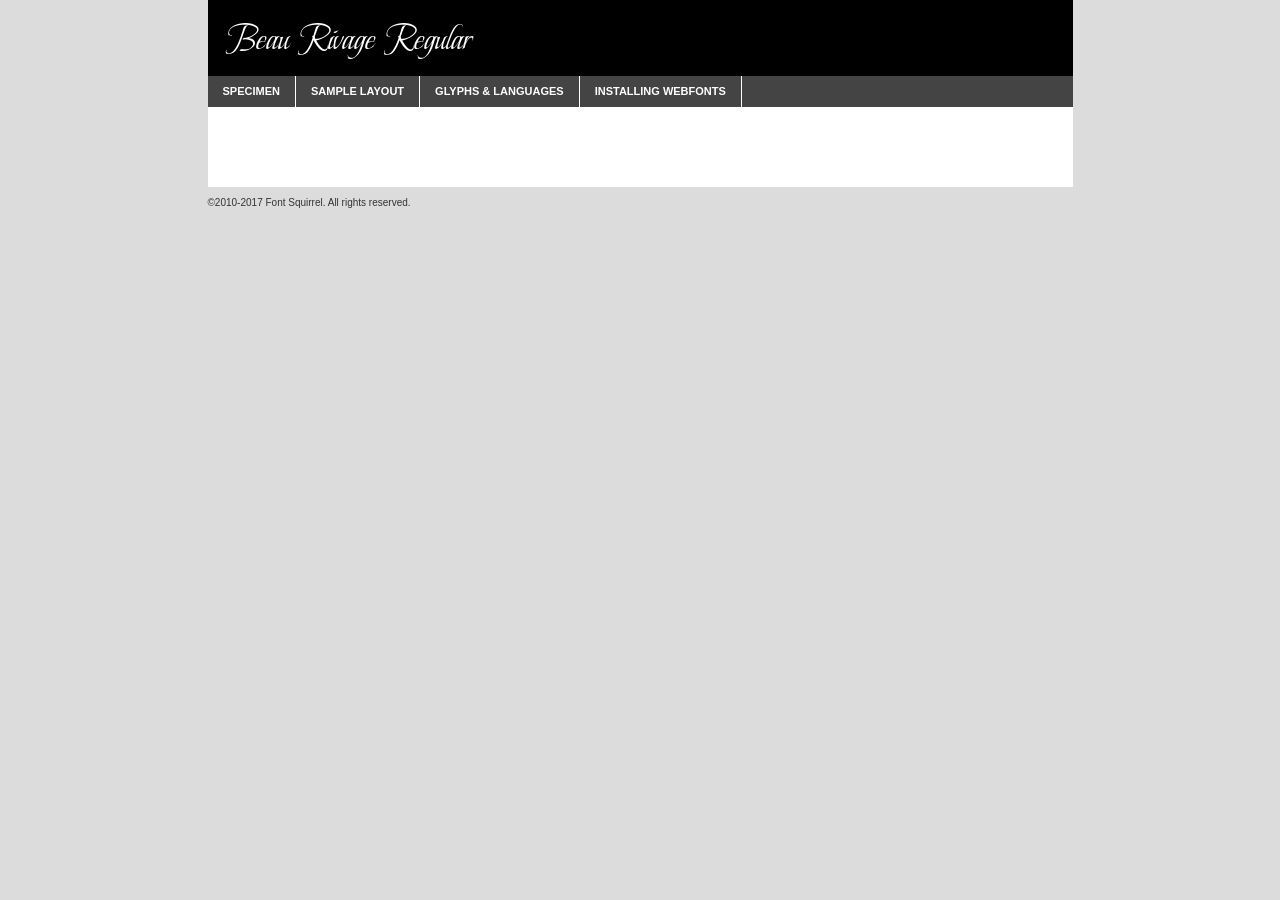
<file: fonts/beaurivage-regular-demo.html>
<!DOCTYPE html PUBLIC "-//W3C//DTD XHTML 1.0 Transitional//EN"
	"http://www.w3.org/TR/xhtml1/DTD/xhtml1-transitional.dtd">

<html xmlns="http://www.w3.org/1999/xhtml" xml:lang="en" lang="en">
<head>
	<meta http-equiv="Content-Type" content="text/html; charset=utf-8" />
	<script src="http://ajax.googleapis.com/ajax/libs/jquery/1.7.2/jquery.min.js" type="text/javascript" charset="utf-8"></script>
	<script type="text/javascript">
	(function($){$.fn.easyTabs=function(option){var param=jQuery.extend({fadeSpeed:"fast",defaultContent:1,activeClass:'active'},option);$(this).each(function(){var thisId="#"+this.id;if(param.defaultContent==''){param.defaultContent=1;}
	if(typeof param.defaultContent=="number")
	{var defaultTab=$(thisId+" .tabs li:eq("+(param.defaultContent-1)+") a").attr('href').substr(1);}else{var defaultTab=param.defaultContent;}
	$(thisId+" .tabs li a").each(function(){var tabToHide=$(this).attr('href').substr(1);$("#"+tabToHide).addClass('easytabs-tab-content');});hideAll();changeContent(defaultTab);function hideAll(){$(thisId+" .easytabs-tab-content").hide();}
	function changeContent(tabId){hideAll();$(thisId+" .tabs li").removeClass(param.activeClass);$(thisId+" .tabs li a[href=#"+tabId+"]").closest('li').addClass(param.activeClass);if(param.fadeSpeed!="none")
	{$(thisId+" #"+tabId).fadeIn(param.fadeSpeed);}else{$(thisId+" #"+tabId).show();}}
	$(thisId+" .tabs li").click(function(){var tabId=$(this).find('a').attr('href').substr(1);changeContent(tabId);return false;});});}})(jQuery);
	</script>
	<link rel="stylesheet" href="specimen_files/specimen_stylesheet.css" type="text/css" charset="utf-8" />
	<link rel="stylesheet" href="stylesheet.css" type="text/css" charset="utf-8" />

	<style type="text/css">
					body{
				font-family: 'beau_rivageregular';
							}
		</style>

	<title>Beau Rivage Regular Specimen</title>
	
	
	<script type="text/javascript" charset="utf-8">
		$(document).ready(function() {
			$('#container').easyTabs({defaultContent:1});
		});
	</script>
</head>

<body>
<div id="container">
	<div id="header">
		Beau Rivage Regular	</div>
	<ul class="tabs">
		<li><a href="#specimen">Specimen</a></li>
		<li><a href="#layout">Sample Layout</a></li>
				<li><a href="#glyphs">Glyphs &amp; Languages</a></li>
		<li><a href="#installing">Installing Webfonts</a></li>
		
	</ul>
	
	<div id="main_content">

		
			<div id="specimen">
		
				<div class="section">
					<div class="grid12 firstcol">
						<div class="huge">AaBb</div>
					</div>
				</div>
		
				<div class="section">
					<div class="glyph_range">A&#x200B;B&#x200b;C&#x200b;D&#x200b;E&#x200b;F&#x200b;G&#x200b;H&#x200b;I&#x200b;J&#x200b;K&#x200b;L&#x200b;M&#x200b;N&#x200b;O&#x200b;P&#x200b;Q&#x200b;R&#x200b;S&#x200b;T&#x200b;U&#x200b;V&#x200b;W&#x200b;X&#x200b;Y&#x200b;Z&#x200b;a&#x200b;b&#x200b;c&#x200b;d&#x200b;e&#x200b;f&#x200b;g&#x200b;h&#x200b;i&#x200b;j&#x200b;k&#x200b;l&#x200b;m&#x200b;n&#x200b;o&#x200b;p&#x200b;q&#x200b;r&#x200b;s&#x200b;t&#x200b;u&#x200b;v&#x200b;w&#x200b;x&#x200b;y&#x200b;z&#x200b;1&#x200b;2&#x200b;3&#x200b;4&#x200b;5&#x200b;6&#x200b;7&#x200b;8&#x200b;9&#x200b;0&#x200b;&amp;&#x200b;.&#x200b;,&#x200b;?&#x200b;!&#x200b;&#64;&#x200b;(&#x200b;)&#x200b;#&#x200b;$&#x200b;%&#x200b;*&#x200b;+&#x200b;-&#x200b;=&#x200b;:&#x200b;;</div>
				</div>
				<div class="section">
					<div class="grid12 firstcol">
						<table class="sample_table">
							<tr><td>10</td><td class="size10">abcdefghijklmnopqrstuvwxyzABCDEFGHIJKLMNOPQRSTUVWXYZ0123456789abcdefghijklmnopqrstuvwxyzABCDEFGHIJKLMNOPQRSTUVWXYZ0123456789abcdefghijklmnopqrstuvwxyzABCDEFGHIJKLMNOPQRSTUVWXYZ</td></tr>
							<tr><td>11</td><td class="size11">abcdefghijklmnopqrstuvwxyzABCDEFGHIJKLMNOPQRSTUVWXYZ0123456789abcdefghijklmnopqrstuvwxyzABCDEFGHIJKLMNOPQRSTUVWXYZ0123456789abcdefghijklmnopqrstuvwxyzABCDEFGHIJKLMNOPQRSTUVWXYZ</td></tr>
							<tr><td>12</td><td class="size12">abcdefghijklmnopqrstuvwxyzABCDEFGHIJKLMNOPQRSTUVWXYZ0123456789abcdefghijklmnopqrstuvwxyzABCDEFGHIJKLMNOPQRSTUVWXYZ0123456789abcdefghijklmnopqrstuvwxyzABCDEFGHIJKLMNOPQRSTUVWXYZ</td></tr>
							<tr><td>13</td><td class="size13">abcdefghijklmnopqrstuvwxyzABCDEFGHIJKLMNOPQRSTUVWXYZ0123456789abcdefghijklmnopqrstuvwxyzABCDEFGHIJKLMNOPQRSTUVWXYZ0123456789abcdefghijklmnopqrstuvwxyzABCDEFGHIJKLMNOPQRSTUVWXYZ</td></tr>
							<tr><td>14</td><td class="size14">abcdefghijklmnopqrstuvwxyzABCDEFGHIJKLMNOPQRSTUVWXYZ0123456789abcdefghijklmnopqrstuvwxyzABCDEFGHIJKLMNOPQRSTUVWXYZ0123456789abcdefghijklmnopqrstuvwxyzABCDEFGHIJKLMNOPQRSTUVWXYZ</td></tr>
							<tr><td>16</td><td class="size16">abcdefghijklmnopqrstuvwxyzABCDEFGHIJKLMNOPQRSTUVWXYZ0123456789abcdefghijklmnopqrstuvwxyzABCDEFGHIJKLMNOPQRSTUVWXYZ</td></tr>
							<tr><td>18</td><td class="size18">abcdefghijklmnopqrstuvwxyzABCDEFGHIJKLMNOPQRSTUVWXYZ0123456789abcdefghijklmnopqrstuvwxyzABCDEFGHIJKLMNOPQRSTUVWXYZ</td></tr>
							<tr><td>20</td><td class="size20">abcdefghijklmnopqrstuvwxyzABCDEFGHIJKLMNOPQRSTUVWXYZ0123456789abcdefghijklmnopqrstuvwxyzABCDEFGHIJKLMNOPQRSTUVWXYZ</td></tr>
							<tr><td>24</td><td class="size24">abcdefghijklmnopqrstuvwxyzABCDEFGHIJKLMNOPQRSTUVWXYZ0123456789abcdefghijklmnopqrstuvwxyzABCDEFGHIJKLMNOPQRSTUVWXYZ</td></tr>
							<tr><td>30</td><td class="size30">abcdefghijklmnopqrstuvwxyzABCDEFGHIJKLMNOPQRSTUVWXYZ0123456789abcdefghijklmnopqrstuvwxyzABCDEFGHIJKLMNOPQRSTUVWXYZ</td></tr>
							<tr><td>36</td><td class="size36">abcdefghijklmnopqrstuvwxyzABCDEFGHIJKLMNOPQRSTUVWXYZ0123456789abcdefghijklmnopqrstuvwxyzABCDEFGHIJKLMNOPQRSTUVWXYZ</td></tr>
							<tr><td>48</td><td class="size48">abcdefghijklmnopqrstuvwxyzABCDEFGHIJKLMNOPQRSTUVWXYZ0123456789abcdefghijklmnopqrstuvwxyzABCDEFGHIJKLMNOPQRSTUVWXYZ</td></tr>
							<tr><td>60</td><td class="size60">abcdefghijklmnopqrstuvwxyzABCDEFGHIJKLMNOPQRSTUVWXYZ0123456789abcdefghijklmnopqrstuvwxyzABCDEFGHIJKLMNOPQRSTUVWXYZ</td></tr>
							<tr><td>72</td><td class="size72">abcdefghijklmnopqrstuvwxyzABCDEFGHIJKLMNOPQRSTUVWXYZ0123456789abcdefghijklmnopqrstuvwxyzABCDEFGHIJKLMNOPQRSTUVWXYZ</td></tr>
							<tr><td>90</td><td class="size90">abcdefghijklmnopqrstuvwxyzABCDEFGHIJKLMNOPQRSTUVWXYZ0123456789abcdefghijklmnopqrstuvwxyzABCDEFGHIJKLMNOPQRSTUVWXYZ</td></tr>
						</table>
				
					</div>
			
				</div>
		
		
		
								<div class="section" id="bodycomparison">


										<div id="xheight">
				<div class="fontbody">&#x25FC;&#x25FC;&#x25FC;&#x25FC;&#x25FC;&#x25FC;&#x25FC;&#x25FC;&#x25FC;&#x25FC;&#x25FC;&#x25FC;&#x25FC;&#x25FC;&#x25FC;&#x25FC;&#x25FC;&#x25FC;&#x25FC;&#x25FC;&#x25FC;&#x25FC;&#x25FC;&#x25FC;&#x25FC;&#x25FC;&#x25FC;&#x25FC;&#x25FC;&#x25FC;&#x25FC;&#x25FC;&#x25FC;&#x25FC;&#x25FC;&#x25FC;&#x25FC;&#x25FC;&#x25FC;&#x25FC;&#x25FC;&#x25FC;&#x25FC;&#x25FC;&#x25FC;&#x25FC;&#x25FC;&#x25FC;&#x25FC;&#x25FC;&#x25FC;&#x25FC;&#x25FC;&#x25FC;&#x25FC;&#x25FC;&#x25FC;&#x25FC;&#x25FC;&#x25FC;&#x25FC;&#x25FC;&#x25FC;&#x25FC;&#x25FC;&#x25FC;&#x25FC;&#x25FC;&#x25FC;&#x25FC;&#x25FC;&#x25FC;&#x25FC;&#x25FC;&#x25FC;&#x25FC;&#x25FC;&#x25FC;&#x25FC;&#x25FC;&#x25FC;&#x25FC;&#x25FC;&#x25FC;&#x25FC;&#x25FC;&#x25FC;&#x25FC;&#x25FC;&#x25FC;&#x25FC;&#x25FC;&#x25FC;&#x25FC;&#x25FC;&#x25FC;&#x25FC;&#x25FC;&#x25FC;body</div><div class="arialbody">body</div><div class="verdanabody">body</div><div class="georgiabody">body</div></div>
										<div class="fontbody" style="z-index:1">
											body<span>Beau Rivage Regular</span>
										</div>
										<div class="arialbody" style="z-index:1">
											body<span>Arial</span>
										</div>
										<div class="verdanabody" style="z-index:1">
											body<span>Verdana</span>
										</div>
										<div class="georgiabody" style="z-index:1">
											body<span>Georgia</span>
										</div>



								</div>
		
		
				<div class="section psample psample_row1" id="">
					
					<div class="grid2 firstcol">
						<p class="size10"><span>10.</span>Aenean lacinia bibendum nulla sed consectetur. Fusce dapibus, tellus ac cursus commodo, tortor mauris condimentum nibh, ut fermentum massa justo sit amet risus. Nullam id dolor id nibh ultricies vehicula ut id elit. Cum sociis natoque penatibus et magnis dis parturient montes, nascetur ridiculus mus. Nulla vitae elit libero, a pharetra augue.</p>
			
					</div>
					<div class="grid3">
						<p class="size11"><span>11.</span>Aenean lacinia bibendum nulla sed consectetur. Fusce dapibus, tellus ac cursus commodo, tortor mauris condimentum nibh, ut fermentum massa justo sit amet risus. Nullam id dolor id nibh ultricies vehicula ut id elit. Cum sociis natoque penatibus et magnis dis parturient montes, nascetur ridiculus mus. Nulla vitae elit libero, a pharetra augue.</p>
			
					</div>
					<div class="grid3">
						<p class="size12"><span>12.</span>Aenean lacinia bibendum nulla sed consectetur. Fusce dapibus, tellus ac cursus commodo, tortor mauris condimentum nibh, ut fermentum massa justo sit amet risus. Nullam id dolor id nibh ultricies vehicula ut id elit. Cum sociis natoque penatibus et magnis dis parturient montes, nascetur ridiculus mus. Nulla vitae elit libero, a pharetra augue.</p>
			
					</div>
					<div class="grid4">
						<p class="size13"><span>13.</span>Aenean lacinia bibendum nulla sed consectetur. Fusce dapibus, tellus ac cursus commodo, tortor mauris condimentum nibh, ut fermentum massa justo sit amet risus. Nullam id dolor id nibh ultricies vehicula ut id elit. Cum sociis natoque penatibus et magnis dis parturient montes, nascetur ridiculus mus. Nulla vitae elit libero, a pharetra augue.</p>
			
					</div>
					<div class="white_blend"></div>
					
				</div>
				<div class="section psample psample_row2" id="">
					<div class="grid3 firstcol">
						<p class="size14"><span>14.</span>Aenean lacinia bibendum nulla sed consectetur. Fusce dapibus, tellus ac cursus commodo, tortor mauris condimentum nibh, ut fermentum massa justo sit amet risus. Nullam id dolor id nibh ultricies vehicula ut id elit. Cum sociis natoque penatibus et magnis dis parturient montes, nascetur ridiculus mus. Nulla vitae elit libero, a pharetra augue.</p>
			
					</div>
					<div class="grid4">
						<p class="size16"><span>16.</span>Aenean lacinia bibendum nulla sed consectetur. Fusce dapibus, tellus ac cursus commodo, tortor mauris condimentum nibh, ut fermentum massa justo sit amet risus. Nullam id dolor id nibh ultricies vehicula ut id elit. Cum sociis natoque penatibus et magnis dis parturient montes, nascetur ridiculus mus. Nulla vitae elit libero, a pharetra augue.</p>
			
					</div>
					<div class="grid5">
						<p class="size18"><span>18.</span>Aenean lacinia bibendum nulla sed consectetur. Fusce dapibus, tellus ac cursus commodo, tortor mauris condimentum nibh, ut fermentum massa justo sit amet risus. Nullam id dolor id nibh ultricies vehicula ut id elit. Cum sociis natoque penatibus et magnis dis parturient montes, nascetur ridiculus mus. Nulla vitae elit libero, a pharetra augue.</p>
			
					</div>

					<div class="white_blend"></div>

				</div>
				
				<div class="section psample psample_row3" id="">
					<div class="grid5 firstcol">
						<p class="size20"><span>20.</span>Aenean lacinia bibendum nulla sed consectetur. Fusce dapibus, tellus ac cursus commodo, tortor mauris condimentum nibh, ut fermentum massa justo sit amet risus. Nullam id dolor id nibh ultricies vehicula ut id elit. Cum sociis natoque penatibus et magnis dis parturient montes, nascetur ridiculus mus. Nulla vitae elit libero, a pharetra augue.</p>
					</div>
					<div class="grid7">
						<p class="size24"><span>24.</span>Aenean lacinia bibendum nulla sed consectetur. Fusce dapibus, tellus ac cursus commodo, tortor mauris condimentum nibh, ut fermentum massa justo sit amet risus. Nullam id dolor id nibh ultricies vehicula ut id elit. Cum sociis natoque penatibus et magnis dis parturient montes, nascetur ridiculus mus. Nulla vitae elit libero, a pharetra augue.</p>
					</div>
					
					<div class="white_blend"></div>
					
				</div>
				
				<div class="section psample psample_row4" id="">
					<div class="grid12 firstcol">
						<p class="size30"><span>30.</span>Aenean lacinia bibendum nulla sed consectetur. Fusce dapibus, tellus ac cursus commodo, tortor mauris condimentum nibh, ut fermentum massa justo sit amet risus. Nullam id dolor id nibh ultricies vehicula ut id elit. Cum sociis natoque penatibus et magnis dis parturient montes, nascetur ridiculus mus. Nulla vitae elit libero, a pharetra augue.</p>
					</div>
					<div class="white_blend"></div>
					
				</div>
				
				
				
				<div class="section psample psample_row1 fullreverse">
					<div class="grid2 firstcol">
						<p class="size10"><span>10.</span>Aenean lacinia bibendum nulla sed consectetur. Fusce dapibus, tellus ac cursus commodo, tortor mauris condimentum nibh, ut fermentum massa justo sit amet risus. Nullam id dolor id nibh ultricies vehicula ut id elit. Cum sociis natoque penatibus et magnis dis parturient montes, nascetur ridiculus mus. Nulla vitae elit libero, a pharetra augue.</p>
			
					</div>
					<div class="grid3">
						<p class="size11"><span>11.</span>Aenean lacinia bibendum nulla sed consectetur. Fusce dapibus, tellus ac cursus commodo, tortor mauris condimentum nibh, ut fermentum massa justo sit amet risus. Nullam id dolor id nibh ultricies vehicula ut id elit. Cum sociis natoque penatibus et magnis dis parturient montes, nascetur ridiculus mus. Nulla vitae elit libero, a pharetra augue.</p>
			
					</div>
					<div class="grid3">
						<p class="size12"><span>12.</span>Aenean lacinia bibendum nulla sed consectetur. Fusce dapibus, tellus ac cursus commodo, tortor mauris condimentum nibh, ut fermentum massa justo sit amet risus. Nullam id dolor id nibh ultricies vehicula ut id elit. Cum sociis natoque penatibus et magnis dis parturient montes, nascetur ridiculus mus. Nulla vitae elit libero, a pharetra augue.</p>
			
					</div>
					<div class="grid4">
						<p class="size13"><span>13.</span>Aenean lacinia bibendum nulla sed consectetur. Fusce dapibus, tellus ac cursus commodo, tortor mauris condimentum nibh, ut fermentum massa justo sit amet risus. Nullam id dolor id nibh ultricies vehicula ut id elit. Cum sociis natoque penatibus et magnis dis parturient montes, nascetur ridiculus mus. Nulla vitae elit libero, a pharetra augue.</p>
			
					</div>
					<div class="black_blend"></div>
					
				</div>
				
				<div class="section psample psample_row2 fullreverse">
					<div class="grid3 firstcol">
						<p class="size14"><span>14.</span>Aenean lacinia bibendum nulla sed consectetur. Fusce dapibus, tellus ac cursus commodo, tortor mauris condimentum nibh, ut fermentum massa justo sit amet risus. Nullam id dolor id nibh ultricies vehicula ut id elit. Cum sociis natoque penatibus et magnis dis parturient montes, nascetur ridiculus mus. Nulla vitae elit libero, a pharetra augue.</p>
			
					</div>
					<div class="grid4">
						<p class="size16"><span>16.</span>Aenean lacinia bibendum nulla sed consectetur. Fusce dapibus, tellus ac cursus commodo, tortor mauris condimentum nibh, ut fermentum massa justo sit amet risus. Nullam id dolor id nibh ultricies vehicula ut id elit. Cum sociis natoque penatibus et magnis dis parturient montes, nascetur ridiculus mus. Nulla vitae elit libero, a pharetra augue.</p>
			
					</div>
					<div class="grid5">
						<p class="size18"><span>18.</span>Aenean lacinia bibendum nulla sed consectetur. Fusce dapibus, tellus ac cursus commodo, tortor mauris condimentum nibh, ut fermentum massa justo sit amet risus. Nullam id dolor id nibh ultricies vehicula ut id elit. Cum sociis natoque penatibus et magnis dis parturient montes, nascetur ridiculus mus. Nulla vitae elit libero, a pharetra augue.</p>
			
					</div>
					<div class="black_blend"></div>

				</div>
				
				<div class="section psample fullreverse psample_row3" id="">
					<div class="grid5 firstcol">
						<p class="size20"><span>20.</span>Aenean lacinia bibendum nulla sed consectetur. Fusce dapibus, tellus ac cursus commodo, tortor mauris condimentum nibh, ut fermentum massa justo sit amet risus. Nullam id dolor id nibh ultricies vehicula ut id elit. Cum sociis natoque penatibus et magnis dis parturient montes, nascetur ridiculus mus. Nulla vitae elit libero, a pharetra augue.</p>
					</div>
					<div class="grid7">
						<p class="size24"><span>24.</span>Aenean lacinia bibendum nulla sed consectetur. Fusce dapibus, tellus ac cursus commodo, tortor mauris condimentum nibh, ut fermentum massa justo sit amet risus. Nullam id dolor id nibh ultricies vehicula ut id elit. Cum sociis natoque penatibus et magnis dis parturient montes, nascetur ridiculus mus. Nulla vitae elit libero, a pharetra augue.</p>
					</div>
					
					<div class="black_blend"></div>
					
				</div>
				
				<div class="section psample fullreverse psample_row4" id="" style="border-bottom: 20px #000 solid;">
					<div class="grid12 firstcol">
						<p class="size30"><span>30.</span>Aenean lacinia bibendum nulla sed consectetur. Fusce dapibus, tellus ac cursus commodo, tortor mauris condimentum nibh, ut fermentum massa justo sit amet risus. Nullam id dolor id nibh ultricies vehicula ut id elit. Cum sociis natoque penatibus et magnis dis parturient montes, nascetur ridiculus mus. Nulla vitae elit libero, a pharetra augue.</p>
					</div>
					<div class="black_blend"></div>
					
				</div>
				
				
				
				
			</div>
			
			<div id="layout">
				
				<div class="section">
					
					<div class="grid12 firstcol">
						<h1>Lorem Ipsum Dolor</h1>
						<h2>Etiam porta sem malesuada magna mollis euismod</h2>
						
						<p class="byline">By <a href="#link">Aenean Lacinia</a></p>
					</div>
				</div>
				<div class="section">
					<div class="grid8 firstcol">
						<p class="large">Donec sed odio dui. Morbi leo risus, porta ac consectetur ac, vestibulum at eros. Fusce dapibus, tellus ac cursus commodo, tortor mauris condimentum nibh, ut fermentum massa justo sit amet risus. </p>

						
						<h3>Pellentesque ornare sem</h3>

						<p>Maecenas sed diam eget risus varius blandit sit amet non magna. Maecenas faucibus mollis interdum. Donec ullamcorper nulla non metus auctor fringilla. Nullam id dolor id nibh ultricies vehicula ut id elit. Nullam id dolor id nibh ultricies vehicula ut id elit. </p>

						<p>Aenean eu leo quam. Pellentesque ornare sem lacinia quam venenatis vestibulum. Lorem ipsum dolor sit amet, consectetur adipiscing elit. Cum sociis natoque penatibus et magnis dis parturient montes, nascetur ridiculus mus. </p>

						<p>Nulla vitae elit libero, a pharetra augue. Praesent commodo cursus magna, vel scelerisque nisl consectetur et. Aenean lacinia bibendum nulla sed consectetur. </p>

						<p>Nullam quis risus eget urna mollis ornare vel eu leo. Nullam quis risus eget urna mollis ornare vel eu leo. Maecenas sed diam eget risus varius blandit sit amet non magna. Donec ullamcorper nulla non metus auctor fringilla. </p>

						<h3>Cras mattis consectetur</h3>

						<p>Aenean eu leo quam. Pellentesque ornare sem lacinia quam venenatis vestibulum. Aenean lacinia bibendum nulla sed consectetur. Integer posuere erat a ante venenatis dapibus posuere velit aliquet. Cras mattis consectetur purus sit amet fermentum. </p>

						<p>Nullam id dolor id nibh ultricies vehicula ut id elit. Nullam quis risus eget urna mollis ornare vel eu leo. Cras mattis consectetur purus sit amet fermentum.</p>
					</div>
					
					<div class="grid4 sidebar">
						
						<div class="box reverse">
							<p class="last">Nullam quis risus eget urna mollis ornare vel eu leo. Donec ullamcorper nulla non metus auctor fringilla. Cras mattis consectetur purus sit amet fermentum. Sed posuere consectetur est at lobortis. Lorem ipsum dolor sit amet, consectetur adipiscing elit. </p>
						</div>
						
						<p class="caption">Maecenas sed diam eget risus varius.</p>

						<p>Vestibulum id ligula porta felis euismod semper. Integer posuere erat a ante venenatis dapibus posuere velit aliquet. Vestibulum id ligula porta felis euismod semper. Sed posuere consectetur est at lobortis. Maecenas sed diam eget risus varius blandit sit amet non magna. Fusce dapibus, tellus ac cursus commodo, tortor mauris condimentum nibh, ut fermentum massa justo sit amet risus. </p>

					

						<p>Duis mollis, est non commodo luctus, nisi erat porttitor ligula, eget lacinia odio sem nec elit. Aenean lacinia bibendum nulla sed consectetur. Vivamus sagittis lacus vel augue laoreet rutrum faucibus dolor auctor. Aenean lacinia bibendum nulla sed consectetur. Nullam quis risus eget urna mollis ornare vel eu leo. </p>

						<p>Praesent commodo cursus magna, vel scelerisque nisl consectetur et. Donec ullamcorper nulla non metus auctor fringilla. Maecenas faucibus mollis interdum. Fusce dapibus, tellus ac cursus commodo, tortor mauris condimentum nibh, ut fermentum massa justo sit amet risus. </p>

					</div>
				</div>
				
			</div>


			



		<div id="glyphs">
			<div class="section">
				<div class="grid12 firstcol">
			
				<h1>Language Support</h1>
				<p>The subset of Beau Rivage Regular in this kit supports the following languages:<br />
			
					English, Arrernte, Bislama, Cebuano, Fijian, Gilbertese, Hmong, Ibanag, Iloko_ilokano, Interglossa_glosa, Interlingua, Lojban, Norfolk_pitcairnese, Oromo, Rotokas, Seychelles_creole, Shona, Somali, Southern_ndebele, Swahili, Swati_swazi, Tok_pisin, Warlpiri, Xhosa, Zulu, Latinbasic, Demo				</p>
				<h1>Glyph Chart</h1>
				<p>The subset of Beau Rivage Regular in this kit includes all the glyphs listed below. Unicode entities are included above each glyph to help you insert individual characters into your layout.</p>
				<div id="glyph_chart">
			
																				 <div><p>&amp;#13;</p>&#13;</div>
																				 <div><p>&amp;#32;</p>&#32;</div>
																				 <div><p>&amp;#33;</p>&#33;</div>
																				 <div><p>&amp;#34;</p>&#34;</div>
																				 <div><p>&amp;#35;</p>&#35;</div>
																				 <div><p>&amp;#36;</p>&#36;</div>
																				 <div><p>&amp;#37;</p>&#37;</div>
																				 <div><p>&amp;#38;</p>&#38;</div>
																				 <div><p>&amp;#39;</p>&#39;</div>
																				 <div><p>&amp;#40;</p>&#40;</div>
																				 <div><p>&amp;#41;</p>&#41;</div>
																				 <div><p>&amp;#42;</p>&#42;</div>
																				 <div><p>&amp;#43;</p>&#43;</div>
																				 <div><p>&amp;#44;</p>&#44;</div>
																				 <div><p>&amp;#45;</p>&#45;</div>
																				 <div><p>&amp;#46;</p>&#46;</div>
																				 <div><p>&amp;#47;</p>&#47;</div>
																				 <div><p>&amp;#48;</p>&#48;</div>
																				 <div><p>&amp;#49;</p>&#49;</div>
																				 <div><p>&amp;#50;</p>&#50;</div>
																				 <div><p>&amp;#51;</p>&#51;</div>
																				 <div><p>&amp;#52;</p>&#52;</div>
																				 <div><p>&amp;#53;</p>&#53;</div>
																				 <div><p>&amp;#54;</p>&#54;</div>
																				 <div><p>&amp;#55;</p>&#55;</div>
																				 <div><p>&amp;#56;</p>&#56;</div>
																				 <div><p>&amp;#57;</p>&#57;</div>
																				 <div><p>&amp;#58;</p>&#58;</div>
																				 <div><p>&amp;#59;</p>&#59;</div>
																				 <div><p>&amp;#60;</p>&#60;</div>
																				 <div><p>&amp;#61;</p>&#61;</div>
																				 <div><p>&amp;#62;</p>&#62;</div>
																				 <div><p>&amp;#63;</p>&#63;</div>
																				 <div><p>&amp;#64;</p>&#64;</div>
																				 <div><p>&amp;#65;</p>&#65;</div>
																				 <div><p>&amp;#66;</p>&#66;</div>
																				 <div><p>&amp;#67;</p>&#67;</div>
																				 <div><p>&amp;#68;</p>&#68;</div>
																				 <div><p>&amp;#69;</p>&#69;</div>
																				 <div><p>&amp;#70;</p>&#70;</div>
																				 <div><p>&amp;#71;</p>&#71;</div>
																				 <div><p>&amp;#72;</p>&#72;</div>
																				 <div><p>&amp;#73;</p>&#73;</div>
																				 <div><p>&amp;#74;</p>&#74;</div>
																				 <div><p>&amp;#75;</p>&#75;</div>
																				 <div><p>&amp;#76;</p>&#76;</div>
																				 <div><p>&amp;#77;</p>&#77;</div>
																				 <div><p>&amp;#78;</p>&#78;</div>
																				 <div><p>&amp;#79;</p>&#79;</div>
																				 <div><p>&amp;#80;</p>&#80;</div>
																				 <div><p>&amp;#81;</p>&#81;</div>
																				 <div><p>&amp;#82;</p>&#82;</div>
																				 <div><p>&amp;#83;</p>&#83;</div>
																				 <div><p>&amp;#84;</p>&#84;</div>
																				 <div><p>&amp;#85;</p>&#85;</div>
																				 <div><p>&amp;#86;</p>&#86;</div>
																				 <div><p>&amp;#87;</p>&#87;</div>
																				 <div><p>&amp;#88;</p>&#88;</div>
																				 <div><p>&amp;#89;</p>&#89;</div>
																				 <div><p>&amp;#90;</p>&#90;</div>
																				 <div><p>&amp;#91;</p>&#91;</div>
																				 <div><p>&amp;#92;</p>&#92;</div>
																				 <div><p>&amp;#93;</p>&#93;</div>
																				 <div><p>&amp;#94;</p>&#94;</div>
																				 <div><p>&amp;#95;</p>&#95;</div>
																				 <div><p>&amp;#97;</p>&#97;</div>
																				 <div><p>&amp;#98;</p>&#98;</div>
																				 <div><p>&amp;#99;</p>&#99;</div>
																				 <div><p>&amp;#100;</p>&#100;</div>
																				 <div><p>&amp;#101;</p>&#101;</div>
																				 <div><p>&amp;#102;</p>&#102;</div>
																				 <div><p>&amp;#103;</p>&#103;</div>
																				 <div><p>&amp;#104;</p>&#104;</div>
																				 <div><p>&amp;#105;</p>&#105;</div>
																				 <div><p>&amp;#106;</p>&#106;</div>
																				 <div><p>&amp;#107;</p>&#107;</div>
																				 <div><p>&amp;#108;</p>&#108;</div>
																				 <div><p>&amp;#109;</p>&#109;</div>
																				 <div><p>&amp;#110;</p>&#110;</div>
																				 <div><p>&amp;#111;</p>&#111;</div>
																				 <div><p>&amp;#112;</p>&#112;</div>
																				 <div><p>&amp;#113;</p>&#113;</div>
																				 <div><p>&amp;#114;</p>&#114;</div>
																				 <div><p>&amp;#115;</p>&#115;</div>
																				 <div><p>&amp;#116;</p>&#116;</div>
																				 <div><p>&amp;#117;</p>&#117;</div>
																				 <div><p>&amp;#118;</p>&#118;</div>
																				 <div><p>&amp;#119;</p>&#119;</div>
																				 <div><p>&amp;#120;</p>&#120;</div>
																				 <div><p>&amp;#121;</p>&#121;</div>
																				 <div><p>&amp;#122;</p>&#122;</div>
																				 <div><p>&amp;#123;</p>&#123;</div>
																				 <div><p>&amp;#124;</p>&#124;</div>
																				 <div><p>&amp;#125;</p>&#125;</div>
																				 <div><p>&amp;#126;</p>&#126;</div>
																				 <div><p>&amp;#160;</p>&#160;</div>
																				 <div><p>&amp;#161;</p>&#161;</div>
																				 <div><p>&amp;#162;</p>&#162;</div>
																				 <div><p>&amp;#163;</p>&#163;</div>
																				 <div><p>&amp;#164;</p>&#164;</div>
																				 <div><p>&amp;#165;</p>&#165;</div>
																				 <div><p>&amp;#166;</p>&#166;</div>
																				 <div><p>&amp;#167;</p>&#167;</div>
																				 <div><p>&amp;#169;</p>&#169;</div>
																				 <div><p>&amp;#170;</p>&#170;</div>
																				 <div><p>&amp;#171;</p>&#171;</div>
																				 <div><p>&amp;#172;</p>&#172;</div>
																				 <div><p>&amp;#174;</p>&#174;</div>
																				 <div><p>&amp;#176;</p>&#176;</div>
																				 <div><p>&amp;#177;</p>&#177;</div>
																				 <div><p>&amp;#178;</p>&#178;</div>
																				 <div><p>&amp;#179;</p>&#179;</div>
																				 <div><p>&amp;#181;</p>&#181;</div>
																				 <div><p>&amp;#182;</p>&#182;</div>
																				 <div><p>&amp;#183;</p>&#183;</div>
																				 <div><p>&amp;#185;</p>&#185;</div>
																				 <div><p>&amp;#186;</p>&#186;</div>
																				 <div><p>&amp;#187;</p>&#187;</div>
																				 <div><p>&amp;#188;</p>&#188;</div>
																				 <div><p>&amp;#189;</p>&#189;</div>
																				 <div><p>&amp;#190;</p>&#190;</div>
																				 <div><p>&amp;#191;</p>&#191;</div>
																				 <div><p>&amp;#198;</p>&#198;</div>
																				 <div><p>&amp;#215;</p>&#215;</div>
																				 <div><p>&amp;#216;</p>&#216;</div>
																				 <div><p>&amp;#222;</p>&#222;</div>
																				 <div><p>&amp;#223;</p>&#223;</div>
																				 <div><p>&amp;#230;</p>&#230;</div>
																				 <div><p>&amp;#240;</p>&#240;</div>
																				 <div><p>&amp;#247;</p>&#247;</div>
																				 <div><p>&amp;#248;</p>&#248;</div>
																				 <div><p>&amp;#254;</p>&#254;</div>
																				 <div><p>&amp;#305;</p>&#305;</div>
																				 <div><p>&amp;#338;</p>&#338;</div>
																				 <div><p>&amp;#339;</p>&#339;</div>
																				 <div><p>&amp;#768;</p>&#768;</div>
																				 <div><p>&amp;#769;</p>&#769;</div>
																				 <div><p>&amp;#770;</p>&#770;</div>
																				 <div><p>&amp;#771;</p>&#771;</div>
																				 <div><p>&amp;#772;</p>&#772;</div>
																				 <div><p>&amp;#776;</p>&#776;</div>
																				 <div><p>&amp;#778;</p>&#778;</div>
																				 <div><p>&amp;#807;</p>&#807;</div>
																				 <div><p>&amp;#821;</p>&#821;</div>
																				 <div><p>&amp;#8192;</p>&#8192;</div>
																				 <div><p>&amp;#8193;</p>&#8193;</div>
																				 <div><p>&amp;#8194;</p>&#8194;</div>
																				 <div><p>&amp;#8195;</p>&#8195;</div>
																				 <div><p>&amp;#8196;</p>&#8196;</div>
																				 <div><p>&amp;#8197;</p>&#8197;</div>
																				 <div><p>&amp;#8198;</p>&#8198;</div>
																				 <div><p>&amp;#8199;</p>&#8199;</div>
																				 <div><p>&amp;#8200;</p>&#8200;</div>
																				 <div><p>&amp;#8201;</p>&#8201;</div>
																				 <div><p>&amp;#8202;</p>&#8202;</div>
																				 <div><p>&amp;#8208;</p>&#8208;</div>
																				 <div><p>&amp;#8209;</p>&#8209;</div>
																				 <div><p>&amp;#8210;</p>&#8210;</div>
																				 <div><p>&amp;#8211;</p>&#8211;</div>
																				 <div><p>&amp;#8212;</p>&#8212;</div>
																				 <div><p>&amp;#8216;</p>&#8216;</div>
																				 <div><p>&amp;#8217;</p>&#8217;</div>
																				 <div><p>&amp;#8218;</p>&#8218;</div>
																				 <div><p>&amp;#8220;</p>&#8220;</div>
																				 <div><p>&amp;#8221;</p>&#8221;</div>
																				 <div><p>&amp;#8222;</p>&#8222;</div>
																				 <div><p>&amp;#8226;</p>&#8226;</div>
																				 <div><p>&amp;#8230;</p>&#8230;</div>
																				 <div><p>&amp;#8239;</p>&#8239;</div>
																				 <div><p>&amp;#8249;</p>&#8249;</div>
																				 <div><p>&amp;#8250;</p>&#8250;</div>
																				 <div><p>&amp;#8287;</p>&#8287;</div>
																				 <div><p>&amp;#8364;</p>&#8364;</div>
																				 <div><p>&amp;#8482;</p>&#8482;</div>
																				 <div><p>&amp;#9724;</p>&#9724;</div>
																				 <div><p>&amp;#64257;</p>&#64257;</div>
																				 <div><p>&amp;#64258;</p>&#64258;</div>
																				 <div><p>&amp;#64259;</p>&#64259;</div>
																				 <div><p>&amp;#64260;</p>&#64260;</div>
																																																</div>	
				</div>
		
		
			</div>
		</div>
		
		
		<div id="specs">
			
		</div>
	
		<div id="installing">
			<div class="section">
				<div class="grid7 firstcol">
					<h1>Installing Webfonts</h1>
					
					<p>Webfonts are supported by all major browser platforms but not all in the same way. There are currently four different font formats that must be included in order to target all browsers. This includes TTF, WOFF, EOT and SVG.</p>
					
					<h2>1. Upload your webfonts</h2>
					<p>You must upload your webfont kit to your website. They should be in or near the same directory as your CSS files.</p>
					
					<h2>2. Include the webfont stylesheet</h2>
					<p>A special CSS @font-face declaration helps the various browsers select the appropriate font it needs without causing you a bunch of headaches. Learn more about this syntax by reading the <a href="https://www.fontspring.com/blog/further-hardening-of-the-bulletproof-syntax">Fontspring blog post</a> about it. The code for it is as follows:</p>


<code>
@font-face{ 
	font-family: 'MyWebFont';
	src: url('WebFont.eot');
	src: url('WebFont.eot?#iefix') format('embedded-opentype'),
	     url('WebFont.woff') format('woff'),
	     url('WebFont.ttf') format('truetype'),
	     url('WebFont.svg#webfont') format('svg');
}
</code>

	<p>We've already gone ahead and generated the code for you. All you have to do is link to the stylesheet in your HTML, like this:</p>
	<code>&lt;link rel=&quot;stylesheet&quot; href=&quot;stylesheet.css&quot; type=&quot;text/css&quot; charset=&quot;utf-8&quot; /&gt;</code>

					<h2>3. Modify your own stylesheet</h2>
					<p>To take advantage of your new fonts, you must tell your stylesheet to use them. Look at the original @font-face declaration above and find the property called "font-family." The name linked there will be what you use to reference the font. Prepend that webfont name to the font stack in the "font-family" property, inside the selector you want to change. For example:</p>
<code>p { font-family: 'WebFont', Arial, sans-serif; }</code>

<h2>4. Test</h2>
<p>Getting webfonts to work cross-browser <em>can</em> be tricky. Use the information in the sidebar to help you if you find that fonts aren't loading in a particular browser.</p>
				</div>
				
				<div class="grid5 sidebar">
					<div class="box">
						<h2>Troubleshooting<br />Font-Face Problems</h2>
						<p>Having trouble getting your webfonts to load in your new website? Here are some tips to sort out what might be the problem.</p>

						<h3>Fonts not showing in any browser</h3>

						<p>This sounds like you need to work on the plumbing. You either did not upload the fonts to the correct directory, or you did not link the fonts properly in the CSS. If you've confirmed that all this is correct and you still have a problem, take a look at your .htaccess file and see if requests are getting intercepted.</p>

						<h3>Fonts not loading in iPhone or iPad</h3>

						<p>The most common problem here is that you are serving the fonts from an IIS server. IIS refuses to serve files that have unknown MIME types. If that is the case, you must set the MIME type for SVG to "image/svg+xml" in the server settings. Follow these instructions from Microsoft if you need help.</p>

						<h3>Fonts not loading in Firefox</h3>

						<p>The primary reason for this failure? You are still using a version Firefox older than 3.5. So upgrade already! If that isn't it, then you are very likely serving fonts from a different domain. Firefox requires that all font assets be served from the same domain. Lastly it is possible that you need to add WOFF to your list of MIME types (if you are serving via IIS.)</p>

						<h3>Fonts not loading in IE</h3>

						<p>Are you looking at Internet Explorer on an actual Windows machine or are you cheating by using a service like Adobe BrowserLab? Many of these screenshot services do not render @font-face for IE. Best to test it on a real machine.</p>

						<h3>Fonts not loading in IE9</h3>

						<p>IE9, like Firefox, requires that fonts be served from the same domain as the website. Make sure that is the case.</p>
					</div>
				</div>
			</div>
			
		</div>
	
	</div>
	<div id="footer">
		<p>&copy;2010-2017 Font Squirrel. All rights reserved.</p>
	</div>
</div>
</body>
</html>
</file>
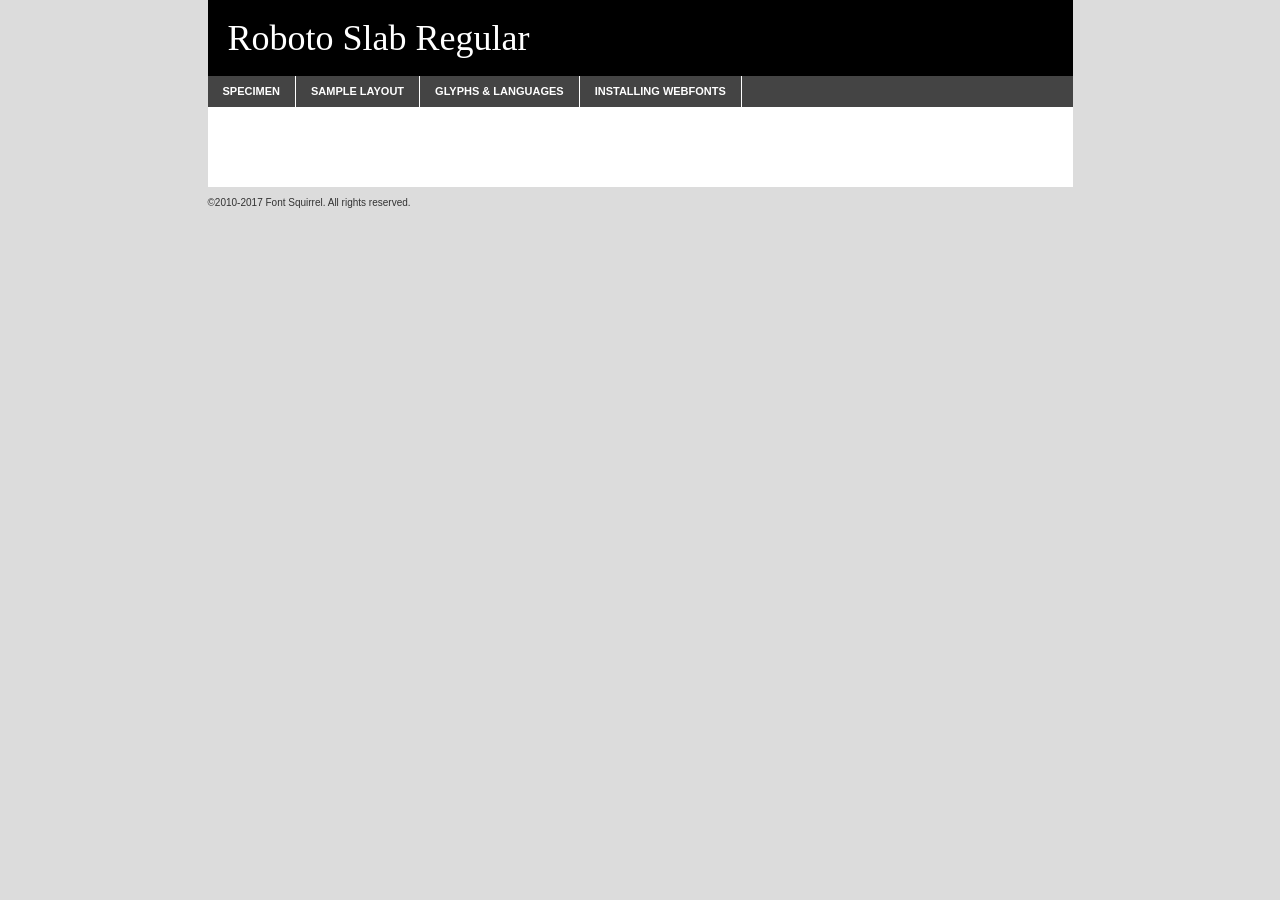
<file: fonts/robotoslab-variablefont_wght-demo.html>
<!DOCTYPE html PUBLIC "-//W3C//DTD XHTML 1.0 Transitional//EN"
	"http://www.w3.org/TR/xhtml1/DTD/xhtml1-transitional.dtd">

<html xmlns="http://www.w3.org/1999/xhtml" xml:lang="en" lang="en">
<head>
	<meta http-equiv="Content-Type" content="text/html; charset=utf-8" />
	<script src="http://ajax.googleapis.com/ajax/libs/jquery/1.7.2/jquery.min.js" type="text/javascript" charset="utf-8"></script>
	<script type="text/javascript">
	(function($){$.fn.easyTabs=function(option){var param=jQuery.extend({fadeSpeed:"fast",defaultContent:1,activeClass:'active'},option);$(this).each(function(){var thisId="#"+this.id;if(param.defaultContent==''){param.defaultContent=1;}
	if(typeof param.defaultContent=="number")
	{var defaultTab=$(thisId+" .tabs li:eq("+(param.defaultContent-1)+") a").attr('href').substr(1);}else{var defaultTab=param.defaultContent;}
	$(thisId+" .tabs li a").each(function(){var tabToHide=$(this).attr('href').substr(1);$("#"+tabToHide).addClass('easytabs-tab-content');});hideAll();changeContent(defaultTab);function hideAll(){$(thisId+" .easytabs-tab-content").hide();}
	function changeContent(tabId){hideAll();$(thisId+" .tabs li").removeClass(param.activeClass);$(thisId+" .tabs li a[href=#"+tabId+"]").closest('li').addClass(param.activeClass);if(param.fadeSpeed!="none")
	{$(thisId+" #"+tabId).fadeIn(param.fadeSpeed);}else{$(thisId+" #"+tabId).show();}}
	$(thisId+" .tabs li").click(function(){var tabId=$(this).find('a').attr('href').substr(1);changeContent(tabId);return false;});});}})(jQuery);
	</script>
	<link rel="stylesheet" href="specimen_files/specimen_stylesheet.css" type="text/css" charset="utf-8" />
	<link rel="stylesheet" href="stylesheet.css" type="text/css" charset="utf-8" />

	<style type="text/css">
					body{
				font-family: 'roboto_slabregular';
							}
		</style>

	<title>Roboto Slab Regular Specimen</title>
	
	
	<script type="text/javascript" charset="utf-8">
		$(document).ready(function() {
			$('#container').easyTabs({defaultContent:1});
		});
	</script>
</head>

<body>
<div id="container">
	<div id="header">
		Roboto Slab Regular	</div>
	<ul class="tabs">
		<li><a href="#specimen">Specimen</a></li>
		<li><a href="#layout">Sample Layout</a></li>
				<li><a href="#glyphs">Glyphs &amp; Languages</a></li>
		<li><a href="#installing">Installing Webfonts</a></li>
		
	</ul>
	
	<div id="main_content">

		
			<div id="specimen">
		
				<div class="section">
					<div class="grid12 firstcol">
						<div class="huge">AaBb</div>
					</div>
				</div>
		
				<div class="section">
					<div class="glyph_range">A&#x200B;B&#x200b;C&#x200b;D&#x200b;E&#x200b;F&#x200b;G&#x200b;H&#x200b;I&#x200b;J&#x200b;K&#x200b;L&#x200b;M&#x200b;N&#x200b;O&#x200b;P&#x200b;Q&#x200b;R&#x200b;S&#x200b;T&#x200b;U&#x200b;V&#x200b;W&#x200b;X&#x200b;Y&#x200b;Z&#x200b;a&#x200b;b&#x200b;c&#x200b;d&#x200b;e&#x200b;f&#x200b;g&#x200b;h&#x200b;i&#x200b;j&#x200b;k&#x200b;l&#x200b;m&#x200b;n&#x200b;o&#x200b;p&#x200b;q&#x200b;r&#x200b;s&#x200b;t&#x200b;u&#x200b;v&#x200b;w&#x200b;x&#x200b;y&#x200b;z&#x200b;1&#x200b;2&#x200b;3&#x200b;4&#x200b;5&#x200b;6&#x200b;7&#x200b;8&#x200b;9&#x200b;0&#x200b;&amp;&#x200b;.&#x200b;,&#x200b;?&#x200b;!&#x200b;&#64;&#x200b;(&#x200b;)&#x200b;#&#x200b;$&#x200b;%&#x200b;*&#x200b;+&#x200b;-&#x200b;=&#x200b;:&#x200b;;</div>
				</div>
				<div class="section">
					<div class="grid12 firstcol">
						<table class="sample_table">
							<tr><td>10</td><td class="size10">abcdefghijklmnopqrstuvwxyzABCDEFGHIJKLMNOPQRSTUVWXYZ0123456789abcdefghijklmnopqrstuvwxyzABCDEFGHIJKLMNOPQRSTUVWXYZ0123456789abcdefghijklmnopqrstuvwxyzABCDEFGHIJKLMNOPQRSTUVWXYZ</td></tr>
							<tr><td>11</td><td class="size11">abcdefghijklmnopqrstuvwxyzABCDEFGHIJKLMNOPQRSTUVWXYZ0123456789abcdefghijklmnopqrstuvwxyzABCDEFGHIJKLMNOPQRSTUVWXYZ0123456789abcdefghijklmnopqrstuvwxyzABCDEFGHIJKLMNOPQRSTUVWXYZ</td></tr>
							<tr><td>12</td><td class="size12">abcdefghijklmnopqrstuvwxyzABCDEFGHIJKLMNOPQRSTUVWXYZ0123456789abcdefghijklmnopqrstuvwxyzABCDEFGHIJKLMNOPQRSTUVWXYZ0123456789abcdefghijklmnopqrstuvwxyzABCDEFGHIJKLMNOPQRSTUVWXYZ</td></tr>
							<tr><td>13</td><td class="size13">abcdefghijklmnopqrstuvwxyzABCDEFGHIJKLMNOPQRSTUVWXYZ0123456789abcdefghijklmnopqrstuvwxyzABCDEFGHIJKLMNOPQRSTUVWXYZ0123456789abcdefghijklmnopqrstuvwxyzABCDEFGHIJKLMNOPQRSTUVWXYZ</td></tr>
							<tr><td>14</td><td class="size14">abcdefghijklmnopqrstuvwxyzABCDEFGHIJKLMNOPQRSTUVWXYZ0123456789abcdefghijklmnopqrstuvwxyzABCDEFGHIJKLMNOPQRSTUVWXYZ0123456789abcdefghijklmnopqrstuvwxyzABCDEFGHIJKLMNOPQRSTUVWXYZ</td></tr>
							<tr><td>16</td><td class="size16">abcdefghijklmnopqrstuvwxyzABCDEFGHIJKLMNOPQRSTUVWXYZ0123456789abcdefghijklmnopqrstuvwxyzABCDEFGHIJKLMNOPQRSTUVWXYZ</td></tr>
							<tr><td>18</td><td class="size18">abcdefghijklmnopqrstuvwxyzABCDEFGHIJKLMNOPQRSTUVWXYZ0123456789abcdefghijklmnopqrstuvwxyzABCDEFGHIJKLMNOPQRSTUVWXYZ</td></tr>
							<tr><td>20</td><td class="size20">abcdefghijklmnopqrstuvwxyzABCDEFGHIJKLMNOPQRSTUVWXYZ0123456789abcdefghijklmnopqrstuvwxyzABCDEFGHIJKLMNOPQRSTUVWXYZ</td></tr>
							<tr><td>24</td><td class="size24">abcdefghijklmnopqrstuvwxyzABCDEFGHIJKLMNOPQRSTUVWXYZ0123456789abcdefghijklmnopqrstuvwxyzABCDEFGHIJKLMNOPQRSTUVWXYZ</td></tr>
							<tr><td>30</td><td class="size30">abcdefghijklmnopqrstuvwxyzABCDEFGHIJKLMNOPQRSTUVWXYZ0123456789abcdefghijklmnopqrstuvwxyzABCDEFGHIJKLMNOPQRSTUVWXYZ</td></tr>
							<tr><td>36</td><td class="size36">abcdefghijklmnopqrstuvwxyzABCDEFGHIJKLMNOPQRSTUVWXYZ0123456789abcdefghijklmnopqrstuvwxyzABCDEFGHIJKLMNOPQRSTUVWXYZ</td></tr>
							<tr><td>48</td><td class="size48">abcdefghijklmnopqrstuvwxyzABCDEFGHIJKLMNOPQRSTUVWXYZ0123456789abcdefghijklmnopqrstuvwxyzABCDEFGHIJKLMNOPQRSTUVWXYZ</td></tr>
							<tr><td>60</td><td class="size60">abcdefghijklmnopqrstuvwxyzABCDEFGHIJKLMNOPQRSTUVWXYZ0123456789abcdefghijklmnopqrstuvwxyzABCDEFGHIJKLMNOPQRSTUVWXYZ</td></tr>
							<tr><td>72</td><td class="size72">abcdefghijklmnopqrstuvwxyzABCDEFGHIJKLMNOPQRSTUVWXYZ0123456789abcdefghijklmnopqrstuvwxyzABCDEFGHIJKLMNOPQRSTUVWXYZ</td></tr>
							<tr><td>90</td><td class="size90">abcdefghijklmnopqrstuvwxyzABCDEFGHIJKLMNOPQRSTUVWXYZ0123456789abcdefghijklmnopqrstuvwxyzABCDEFGHIJKLMNOPQRSTUVWXYZ</td></tr>
						</table>
				
					</div>
			
				</div>
		
		
		
								<div class="section" id="bodycomparison">


										<div id="xheight">
				<div class="fontbody">&#x25FC;&#x25FC;&#x25FC;&#x25FC;&#x25FC;&#x25FC;&#x25FC;&#x25FC;&#x25FC;&#x25FC;&#x25FC;&#x25FC;&#x25FC;&#x25FC;&#x25FC;&#x25FC;&#x25FC;&#x25FC;&#x25FC;&#x25FC;&#x25FC;&#x25FC;&#x25FC;&#x25FC;&#x25FC;&#x25FC;&#x25FC;&#x25FC;&#x25FC;&#x25FC;&#x25FC;&#x25FC;&#x25FC;&#x25FC;&#x25FC;&#x25FC;&#x25FC;&#x25FC;&#x25FC;&#x25FC;&#x25FC;&#x25FC;&#x25FC;&#x25FC;&#x25FC;&#x25FC;&#x25FC;&#x25FC;&#x25FC;&#x25FC;&#x25FC;&#x25FC;&#x25FC;&#x25FC;&#x25FC;&#x25FC;&#x25FC;&#x25FC;&#x25FC;&#x25FC;&#x25FC;&#x25FC;&#x25FC;&#x25FC;&#x25FC;&#x25FC;&#x25FC;&#x25FC;&#x25FC;&#x25FC;&#x25FC;&#x25FC;&#x25FC;&#x25FC;&#x25FC;&#x25FC;&#x25FC;&#x25FC;&#x25FC;&#x25FC;&#x25FC;&#x25FC;&#x25FC;&#x25FC;&#x25FC;&#x25FC;&#x25FC;&#x25FC;&#x25FC;&#x25FC;&#x25FC;&#x25FC;&#x25FC;&#x25FC;&#x25FC;&#x25FC;&#x25FC;&#x25FC;&#x25FC;body</div><div class="arialbody">body</div><div class="verdanabody">body</div><div class="georgiabody">body</div></div>
										<div class="fontbody" style="z-index:1">
											body<span>Roboto Slab Regular</span>
										</div>
										<div class="arialbody" style="z-index:1">
											body<span>Arial</span>
										</div>
										<div class="verdanabody" style="z-index:1">
											body<span>Verdana</span>
										</div>
										<div class="georgiabody" style="z-index:1">
											body<span>Georgia</span>
										</div>



								</div>
		
		
				<div class="section psample psample_row1" id="">
					
					<div class="grid2 firstcol">
						<p class="size10"><span>10.</span>Aenean lacinia bibendum nulla sed consectetur. Fusce dapibus, tellus ac cursus commodo, tortor mauris condimentum nibh, ut fermentum massa justo sit amet risus. Nullam id dolor id nibh ultricies vehicula ut id elit. Cum sociis natoque penatibus et magnis dis parturient montes, nascetur ridiculus mus. Nulla vitae elit libero, a pharetra augue.</p>
			
					</div>
					<div class="grid3">
						<p class="size11"><span>11.</span>Aenean lacinia bibendum nulla sed consectetur. Fusce dapibus, tellus ac cursus commodo, tortor mauris condimentum nibh, ut fermentum massa justo sit amet risus. Nullam id dolor id nibh ultricies vehicula ut id elit. Cum sociis natoque penatibus et magnis dis parturient montes, nascetur ridiculus mus. Nulla vitae elit libero, a pharetra augue.</p>
			
					</div>
					<div class="grid3">
						<p class="size12"><span>12.</span>Aenean lacinia bibendum nulla sed consectetur. Fusce dapibus, tellus ac cursus commodo, tortor mauris condimentum nibh, ut fermentum massa justo sit amet risus. Nullam id dolor id nibh ultricies vehicula ut id elit. Cum sociis natoque penatibus et magnis dis parturient montes, nascetur ridiculus mus. Nulla vitae elit libero, a pharetra augue.</p>
			
					</div>
					<div class="grid4">
						<p class="size13"><span>13.</span>Aenean lacinia bibendum nulla sed consectetur. Fusce dapibus, tellus ac cursus commodo, tortor mauris condimentum nibh, ut fermentum massa justo sit amet risus. Nullam id dolor id nibh ultricies vehicula ut id elit. Cum sociis natoque penatibus et magnis dis parturient montes, nascetur ridiculus mus. Nulla vitae elit libero, a pharetra augue.</p>
			
					</div>
					<div class="white_blend"></div>
					
				</div>
				<div class="section psample psample_row2" id="">
					<div class="grid3 firstcol">
						<p class="size14"><span>14.</span>Aenean lacinia bibendum nulla sed consectetur. Fusce dapibus, tellus ac cursus commodo, tortor mauris condimentum nibh, ut fermentum massa justo sit amet risus. Nullam id dolor id nibh ultricies vehicula ut id elit. Cum sociis natoque penatibus et magnis dis parturient montes, nascetur ridiculus mus. Nulla vitae elit libero, a pharetra augue.</p>
			
					</div>
					<div class="grid4">
						<p class="size16"><span>16.</span>Aenean lacinia bibendum nulla sed consectetur. Fusce dapibus, tellus ac cursus commodo, tortor mauris condimentum nibh, ut fermentum massa justo sit amet risus. Nullam id dolor id nibh ultricies vehicula ut id elit. Cum sociis natoque penatibus et magnis dis parturient montes, nascetur ridiculus mus. Nulla vitae elit libero, a pharetra augue.</p>
			
					</div>
					<div class="grid5">
						<p class="size18"><span>18.</span>Aenean lacinia bibendum nulla sed consectetur. Fusce dapibus, tellus ac cursus commodo, tortor mauris condimentum nibh, ut fermentum massa justo sit amet risus. Nullam id dolor id nibh ultricies vehicula ut id elit. Cum sociis natoque penatibus et magnis dis parturient montes, nascetur ridiculus mus. Nulla vitae elit libero, a pharetra augue.</p>
			
					</div>

					<div class="white_blend"></div>

				</div>
				
				<div class="section psample psample_row3" id="">
					<div class="grid5 firstcol">
						<p class="size20"><span>20.</span>Aenean lacinia bibendum nulla sed consectetur. Fusce dapibus, tellus ac cursus commodo, tortor mauris condimentum nibh, ut fermentum massa justo sit amet risus. Nullam id dolor id nibh ultricies vehicula ut id elit. Cum sociis natoque penatibus et magnis dis parturient montes, nascetur ridiculus mus. Nulla vitae elit libero, a pharetra augue.</p>
					</div>
					<div class="grid7">
						<p class="size24"><span>24.</span>Aenean lacinia bibendum nulla sed consectetur. Fusce dapibus, tellus ac cursus commodo, tortor mauris condimentum nibh, ut fermentum massa justo sit amet risus. Nullam id dolor id nibh ultricies vehicula ut id elit. Cum sociis natoque penatibus et magnis dis parturient montes, nascetur ridiculus mus. Nulla vitae elit libero, a pharetra augue.</p>
					</div>
					
					<div class="white_blend"></div>
					
				</div>
				
				<div class="section psample psample_row4" id="">
					<div class="grid12 firstcol">
						<p class="size30"><span>30.</span>Aenean lacinia bibendum nulla sed consectetur. Fusce dapibus, tellus ac cursus commodo, tortor mauris condimentum nibh, ut fermentum massa justo sit amet risus. Nullam id dolor id nibh ultricies vehicula ut id elit. Cum sociis natoque penatibus et magnis dis parturient montes, nascetur ridiculus mus. Nulla vitae elit libero, a pharetra augue.</p>
					</div>
					<div class="white_blend"></div>
					
				</div>
				
				
				
				<div class="section psample psample_row1 fullreverse">
					<div class="grid2 firstcol">
						<p class="size10"><span>10.</span>Aenean lacinia bibendum nulla sed consectetur. Fusce dapibus, tellus ac cursus commodo, tortor mauris condimentum nibh, ut fermentum massa justo sit amet risus. Nullam id dolor id nibh ultricies vehicula ut id elit. Cum sociis natoque penatibus et magnis dis parturient montes, nascetur ridiculus mus. Nulla vitae elit libero, a pharetra augue.</p>
			
					</div>
					<div class="grid3">
						<p class="size11"><span>11.</span>Aenean lacinia bibendum nulla sed consectetur. Fusce dapibus, tellus ac cursus commodo, tortor mauris condimentum nibh, ut fermentum massa justo sit amet risus. Nullam id dolor id nibh ultricies vehicula ut id elit. Cum sociis natoque penatibus et magnis dis parturient montes, nascetur ridiculus mus. Nulla vitae elit libero, a pharetra augue.</p>
			
					</div>
					<div class="grid3">
						<p class="size12"><span>12.</span>Aenean lacinia bibendum nulla sed consectetur. Fusce dapibus, tellus ac cursus commodo, tortor mauris condimentum nibh, ut fermentum massa justo sit amet risus. Nullam id dolor id nibh ultricies vehicula ut id elit. Cum sociis natoque penatibus et magnis dis parturient montes, nascetur ridiculus mus. Nulla vitae elit libero, a pharetra augue.</p>
			
					</div>
					<div class="grid4">
						<p class="size13"><span>13.</span>Aenean lacinia bibendum nulla sed consectetur. Fusce dapibus, tellus ac cursus commodo, tortor mauris condimentum nibh, ut fermentum massa justo sit amet risus. Nullam id dolor id nibh ultricies vehicula ut id elit. Cum sociis natoque penatibus et magnis dis parturient montes, nascetur ridiculus mus. Nulla vitae elit libero, a pharetra augue.</p>
			
					</div>
					<div class="black_blend"></div>
					
				</div>
				
				<div class="section psample psample_row2 fullreverse">
					<div class="grid3 firstcol">
						<p class="size14"><span>14.</span>Aenean lacinia bibendum nulla sed consectetur. Fusce dapibus, tellus ac cursus commodo, tortor mauris condimentum nibh, ut fermentum massa justo sit amet risus. Nullam id dolor id nibh ultricies vehicula ut id elit. Cum sociis natoque penatibus et magnis dis parturient montes, nascetur ridiculus mus. Nulla vitae elit libero, a pharetra augue.</p>
			
					</div>
					<div class="grid4">
						<p class="size16"><span>16.</span>Aenean lacinia bibendum nulla sed consectetur. Fusce dapibus, tellus ac cursus commodo, tortor mauris condimentum nibh, ut fermentum massa justo sit amet risus. Nullam id dolor id nibh ultricies vehicula ut id elit. Cum sociis natoque penatibus et magnis dis parturient montes, nascetur ridiculus mus. Nulla vitae elit libero, a pharetra augue.</p>
			
					</div>
					<div class="grid5">
						<p class="size18"><span>18.</span>Aenean lacinia bibendum nulla sed consectetur. Fusce dapibus, tellus ac cursus commodo, tortor mauris condimentum nibh, ut fermentum massa justo sit amet risus. Nullam id dolor id nibh ultricies vehicula ut id elit. Cum sociis natoque penatibus et magnis dis parturient montes, nascetur ridiculus mus. Nulla vitae elit libero, a pharetra augue.</p>
			
					</div>
					<div class="black_blend"></div>

				</div>
				
				<div class="section psample fullreverse psample_row3" id="">
					<div class="grid5 firstcol">
						<p class="size20"><span>20.</span>Aenean lacinia bibendum nulla sed consectetur. Fusce dapibus, tellus ac cursus commodo, tortor mauris condimentum nibh, ut fermentum massa justo sit amet risus. Nullam id dolor id nibh ultricies vehicula ut id elit. Cum sociis natoque penatibus et magnis dis parturient montes, nascetur ridiculus mus. Nulla vitae elit libero, a pharetra augue.</p>
					</div>
					<div class="grid7">
						<p class="size24"><span>24.</span>Aenean lacinia bibendum nulla sed consectetur. Fusce dapibus, tellus ac cursus commodo, tortor mauris condimentum nibh, ut fermentum massa justo sit amet risus. Nullam id dolor id nibh ultricies vehicula ut id elit. Cum sociis natoque penatibus et magnis dis parturient montes, nascetur ridiculus mus. Nulla vitae elit libero, a pharetra augue.</p>
					</div>
					
					<div class="black_blend"></div>
					
				</div>
				
				<div class="section psample fullreverse psample_row4" id="" style="border-bottom: 20px #000 solid;">
					<div class="grid12 firstcol">
						<p class="size30"><span>30.</span>Aenean lacinia bibendum nulla sed consectetur. Fusce dapibus, tellus ac cursus commodo, tortor mauris condimentum nibh, ut fermentum massa justo sit amet risus. Nullam id dolor id nibh ultricies vehicula ut id elit. Cum sociis natoque penatibus et magnis dis parturient montes, nascetur ridiculus mus. Nulla vitae elit libero, a pharetra augue.</p>
					</div>
					<div class="black_blend"></div>
					
				</div>
				
				
				
				
			</div>
			
			<div id="layout">
				
				<div class="section">
					
					<div class="grid12 firstcol">
						<h1>Lorem Ipsum Dolor</h1>
						<h2>Etiam porta sem malesuada magna mollis euismod</h2>
						
						<p class="byline">By <a href="#link">Aenean Lacinia</a></p>
					</div>
				</div>
				<div class="section">
					<div class="grid8 firstcol">
						<p class="large">Donec sed odio dui. Morbi leo risus, porta ac consectetur ac, vestibulum at eros. Fusce dapibus, tellus ac cursus commodo, tortor mauris condimentum nibh, ut fermentum massa justo sit amet risus. </p>

						
						<h3>Pellentesque ornare sem</h3>

						<p>Maecenas sed diam eget risus varius blandit sit amet non magna. Maecenas faucibus mollis interdum. Donec ullamcorper nulla non metus auctor fringilla. Nullam id dolor id nibh ultricies vehicula ut id elit. Nullam id dolor id nibh ultricies vehicula ut id elit. </p>

						<p>Aenean eu leo quam. Pellentesque ornare sem lacinia quam venenatis vestibulum. Lorem ipsum dolor sit amet, consectetur adipiscing elit. Cum sociis natoque penatibus et magnis dis parturient montes, nascetur ridiculus mus. </p>

						<p>Nulla vitae elit libero, a pharetra augue. Praesent commodo cursus magna, vel scelerisque nisl consectetur et. Aenean lacinia bibendum nulla sed consectetur. </p>

						<p>Nullam quis risus eget urna mollis ornare vel eu leo. Nullam quis risus eget urna mollis ornare vel eu leo. Maecenas sed diam eget risus varius blandit sit amet non magna. Donec ullamcorper nulla non metus auctor fringilla. </p>

						<h3>Cras mattis consectetur</h3>

						<p>Aenean eu leo quam. Pellentesque ornare sem lacinia quam venenatis vestibulum. Aenean lacinia bibendum nulla sed consectetur. Integer posuere erat a ante venenatis dapibus posuere velit aliquet. Cras mattis consectetur purus sit amet fermentum. </p>

						<p>Nullam id dolor id nibh ultricies vehicula ut id elit. Nullam quis risus eget urna mollis ornare vel eu leo. Cras mattis consectetur purus sit amet fermentum.</p>
					</div>
					
					<div class="grid4 sidebar">
						
						<div class="box reverse">
							<p class="last">Nullam quis risus eget urna mollis ornare vel eu leo. Donec ullamcorper nulla non metus auctor fringilla. Cras mattis consectetur purus sit amet fermentum. Sed posuere consectetur est at lobortis. Lorem ipsum dolor sit amet, consectetur adipiscing elit. </p>
						</div>
						
						<p class="caption">Maecenas sed diam eget risus varius.</p>

						<p>Vestibulum id ligula porta felis euismod semper. Integer posuere erat a ante venenatis dapibus posuere velit aliquet. Vestibulum id ligula porta felis euismod semper. Sed posuere consectetur est at lobortis. Maecenas sed diam eget risus varius blandit sit amet non magna. Fusce dapibus, tellus ac cursus commodo, tortor mauris condimentum nibh, ut fermentum massa justo sit amet risus. </p>

					

						<p>Duis mollis, est non commodo luctus, nisi erat porttitor ligula, eget lacinia odio sem nec elit. Aenean lacinia bibendum nulla sed consectetur. Vivamus sagittis lacus vel augue laoreet rutrum faucibus dolor auctor. Aenean lacinia bibendum nulla sed consectetur. Nullam quis risus eget urna mollis ornare vel eu leo. </p>

						<p>Praesent commodo cursus magna, vel scelerisque nisl consectetur et. Donec ullamcorper nulla non metus auctor fringilla. Maecenas faucibus mollis interdum. Fusce dapibus, tellus ac cursus commodo, tortor mauris condimentum nibh, ut fermentum massa justo sit amet risus. </p>

					</div>
				</div>
				
			</div>


			



		<div id="glyphs">
			<div class="section">
				<div class="grid12 firstcol">
			
				<h1>Language Support</h1>
				<p>The subset of Roboto Slab Regular in this kit supports the following languages:<br />
			
					Albanian, Basque, Breton, Chamorro, Danish, Dutch, English, Faroese, Finnish, French, Frisian, Galician, German, Icelandic, Italian, Malagasy, Norwegian, Portuguese, Spanish, Alsatian, Aragonese, Arapaho, Arrernte, Asturian, Aymara, Bislama, Cebuano, Corsican, Fijian, French_creole, Genoese, Gilbertese, Greenlandic, Haitian_creole, Hiligaynon, Hmong, Hopi, Ibanag, Iloko_ilokano, Indonesian, Interglossa_glosa, Interlingua, Irish_gaelic, Jerriais, Lojban, Lombard, Luxembourgeois, Manx, Mohawk, Norfolk_pitcairnese, Occitan, Oromo, Pangasinan, Papiamento, Piedmontese, Potawatomi, Rhaeto-romance, Romansh, Rotokas, Sami_lule, Samoan, Sardinian, Scots_gaelic, Seychelles_creole, Shona, Sicilian, Somali, Southern_ndebele, Swahili, Swati_swazi, Tagalog_filipino_pilipino, Tetum, Tok_pisin, Uyghur_latinized, Volapuk, Walloon, Warlpiri, Xhosa, Yapese, Zulu, Latinbasic, Ubasic, Demo				</p>
				<h1>Glyph Chart</h1>
				<p>The subset of Roboto Slab Regular in this kit includes all the glyphs listed below. Unicode entities are included above each glyph to help you insert individual characters into your layout.</p>
				<div id="glyph_chart">
			
																				 <div><p>&amp;#13;</p>&#13;</div>
																				 <div><p>&amp;#32;</p>&#32;</div>
																				 <div><p>&amp;#33;</p>&#33;</div>
																				 <div><p>&amp;#34;</p>&#34;</div>
																				 <div><p>&amp;#35;</p>&#35;</div>
																				 <div><p>&amp;#36;</p>&#36;</div>
																				 <div><p>&amp;#37;</p>&#37;</div>
																				 <div><p>&amp;#38;</p>&#38;</div>
																				 <div><p>&amp;#39;</p>&#39;</div>
																				 <div><p>&amp;#40;</p>&#40;</div>
																				 <div><p>&amp;#41;</p>&#41;</div>
																				 <div><p>&amp;#42;</p>&#42;</div>
																				 <div><p>&amp;#43;</p>&#43;</div>
																				 <div><p>&amp;#44;</p>&#44;</div>
																				 <div><p>&amp;#45;</p>&#45;</div>
																				 <div><p>&amp;#46;</p>&#46;</div>
																				 <div><p>&amp;#47;</p>&#47;</div>
																				 <div><p>&amp;#48;</p>&#48;</div>
																				 <div><p>&amp;#49;</p>&#49;</div>
																				 <div><p>&amp;#50;</p>&#50;</div>
																				 <div><p>&amp;#51;</p>&#51;</div>
																				 <div><p>&amp;#52;</p>&#52;</div>
																				 <div><p>&amp;#53;</p>&#53;</div>
																				 <div><p>&amp;#54;</p>&#54;</div>
																				 <div><p>&amp;#55;</p>&#55;</div>
																				 <div><p>&amp;#56;</p>&#56;</div>
																				 <div><p>&amp;#57;</p>&#57;</div>
																				 <div><p>&amp;#58;</p>&#58;</div>
																				 <div><p>&amp;#59;</p>&#59;</div>
																				 <div><p>&amp;#60;</p>&#60;</div>
																				 <div><p>&amp;#61;</p>&#61;</div>
																				 <div><p>&amp;#62;</p>&#62;</div>
																				 <div><p>&amp;#63;</p>&#63;</div>
																				 <div><p>&amp;#64;</p>&#64;</div>
																				 <div><p>&amp;#65;</p>&#65;</div>
																				 <div><p>&amp;#66;</p>&#66;</div>
																				 <div><p>&amp;#67;</p>&#67;</div>
																				 <div><p>&amp;#68;</p>&#68;</div>
																				 <div><p>&amp;#69;</p>&#69;</div>
																				 <div><p>&amp;#70;</p>&#70;</div>
																				 <div><p>&amp;#71;</p>&#71;</div>
																				 <div><p>&amp;#72;</p>&#72;</div>
																				 <div><p>&amp;#73;</p>&#73;</div>
																				 <div><p>&amp;#74;</p>&#74;</div>
																				 <div><p>&amp;#75;</p>&#75;</div>
																				 <div><p>&amp;#76;</p>&#76;</div>
																				 <div><p>&amp;#77;</p>&#77;</div>
																				 <div><p>&amp;#78;</p>&#78;</div>
																				 <div><p>&amp;#79;</p>&#79;</div>
																				 <div><p>&amp;#80;</p>&#80;</div>
																				 <div><p>&amp;#81;</p>&#81;</div>
																				 <div><p>&amp;#82;</p>&#82;</div>
																				 <div><p>&amp;#83;</p>&#83;</div>
																				 <div><p>&amp;#84;</p>&#84;</div>
																				 <div><p>&amp;#85;</p>&#85;</div>
																				 <div><p>&amp;#86;</p>&#86;</div>
																				 <div><p>&amp;#87;</p>&#87;</div>
																				 <div><p>&amp;#88;</p>&#88;</div>
																				 <div><p>&amp;#89;</p>&#89;</div>
																				 <div><p>&amp;#90;</p>&#90;</div>
																				 <div><p>&amp;#91;</p>&#91;</div>
																				 <div><p>&amp;#92;</p>&#92;</div>
																				 <div><p>&amp;#93;</p>&#93;</div>
																				 <div><p>&amp;#94;</p>&#94;</div>
																				 <div><p>&amp;#95;</p>&#95;</div>
																				 <div><p>&amp;#96;</p>&#96;</div>
																				 <div><p>&amp;#97;</p>&#97;</div>
																				 <div><p>&amp;#98;</p>&#98;</div>
																				 <div><p>&amp;#99;</p>&#99;</div>
																				 <div><p>&amp;#100;</p>&#100;</div>
																				 <div><p>&amp;#101;</p>&#101;</div>
																				 <div><p>&amp;#102;</p>&#102;</div>
																				 <div><p>&amp;#103;</p>&#103;</div>
																				 <div><p>&amp;#104;</p>&#104;</div>
																				 <div><p>&amp;#105;</p>&#105;</div>
																				 <div><p>&amp;#106;</p>&#106;</div>
																				 <div><p>&amp;#107;</p>&#107;</div>
																				 <div><p>&amp;#108;</p>&#108;</div>
																				 <div><p>&amp;#109;</p>&#109;</div>
																				 <div><p>&amp;#110;</p>&#110;</div>
																				 <div><p>&amp;#111;</p>&#111;</div>
																				 <div><p>&amp;#112;</p>&#112;</div>
																				 <div><p>&amp;#113;</p>&#113;</div>
																				 <div><p>&amp;#114;</p>&#114;</div>
																				 <div><p>&amp;#115;</p>&#115;</div>
																				 <div><p>&amp;#116;</p>&#116;</div>
																				 <div><p>&amp;#117;</p>&#117;</div>
																				 <div><p>&amp;#118;</p>&#118;</div>
																				 <div><p>&amp;#119;</p>&#119;</div>
																				 <div><p>&amp;#120;</p>&#120;</div>
																				 <div><p>&amp;#121;</p>&#121;</div>
																				 <div><p>&amp;#122;</p>&#122;</div>
																				 <div><p>&amp;#123;</p>&#123;</div>
																				 <div><p>&amp;#124;</p>&#124;</div>
																				 <div><p>&amp;#125;</p>&#125;</div>
																				 <div><p>&amp;#126;</p>&#126;</div>
																				 <div><p>&amp;#160;</p>&#160;</div>
																				 <div><p>&amp;#161;</p>&#161;</div>
																				 <div><p>&amp;#162;</p>&#162;</div>
																				 <div><p>&amp;#163;</p>&#163;</div>
																				 <div><p>&amp;#164;</p>&#164;</div>
																				 <div><p>&amp;#165;</p>&#165;</div>
																				 <div><p>&amp;#166;</p>&#166;</div>
																				 <div><p>&amp;#167;</p>&#167;</div>
																				 <div><p>&amp;#168;</p>&#168;</div>
																				 <div><p>&amp;#169;</p>&#169;</div>
																				 <div><p>&amp;#170;</p>&#170;</div>
																				 <div><p>&amp;#171;</p>&#171;</div>
																				 <div><p>&amp;#172;</p>&#172;</div>
																				 <div><p>&amp;#173;</p>&#173;</div>
																				 <div><p>&amp;#174;</p>&#174;</div>
																				 <div><p>&amp;#175;</p>&#175;</div>
																				 <div><p>&amp;#176;</p>&#176;</div>
																				 <div><p>&amp;#177;</p>&#177;</div>
																				 <div><p>&amp;#178;</p>&#178;</div>
																				 <div><p>&amp;#179;</p>&#179;</div>
																				 <div><p>&amp;#180;</p>&#180;</div>
																				 <div><p>&amp;#181;</p>&#181;</div>
																				 <div><p>&amp;#182;</p>&#182;</div>
																				 <div><p>&amp;#183;</p>&#183;</div>
																				 <div><p>&amp;#184;</p>&#184;</div>
																				 <div><p>&amp;#185;</p>&#185;</div>
																				 <div><p>&amp;#186;</p>&#186;</div>
																				 <div><p>&amp;#187;</p>&#187;</div>
																				 <div><p>&amp;#188;</p>&#188;</div>
																				 <div><p>&amp;#189;</p>&#189;</div>
																				 <div><p>&amp;#190;</p>&#190;</div>
																				 <div><p>&amp;#191;</p>&#191;</div>
																				 <div><p>&amp;#192;</p>&#192;</div>
																				 <div><p>&amp;#193;</p>&#193;</div>
																				 <div><p>&amp;#194;</p>&#194;</div>
																				 <div><p>&amp;#195;</p>&#195;</div>
																				 <div><p>&amp;#196;</p>&#196;</div>
																				 <div><p>&amp;#197;</p>&#197;</div>
																				 <div><p>&amp;#198;</p>&#198;</div>
																				 <div><p>&amp;#199;</p>&#199;</div>
																				 <div><p>&amp;#200;</p>&#200;</div>
																				 <div><p>&amp;#201;</p>&#201;</div>
																				 <div><p>&amp;#202;</p>&#202;</div>
																				 <div><p>&amp;#203;</p>&#203;</div>
																				 <div><p>&amp;#204;</p>&#204;</div>
																				 <div><p>&amp;#205;</p>&#205;</div>
																				 <div><p>&amp;#206;</p>&#206;</div>
																				 <div><p>&amp;#207;</p>&#207;</div>
																				 <div><p>&amp;#208;</p>&#208;</div>
																				 <div><p>&amp;#209;</p>&#209;</div>
																				 <div><p>&amp;#210;</p>&#210;</div>
																				 <div><p>&amp;#211;</p>&#211;</div>
																				 <div><p>&amp;#212;</p>&#212;</div>
																				 <div><p>&amp;#213;</p>&#213;</div>
																				 <div><p>&amp;#214;</p>&#214;</div>
																				 <div><p>&amp;#215;</p>&#215;</div>
																				 <div><p>&amp;#216;</p>&#216;</div>
																				 <div><p>&amp;#217;</p>&#217;</div>
																				 <div><p>&amp;#218;</p>&#218;</div>
																				 <div><p>&amp;#219;</p>&#219;</div>
																				 <div><p>&amp;#220;</p>&#220;</div>
																				 <div><p>&amp;#221;</p>&#221;</div>
																				 <div><p>&amp;#222;</p>&#222;</div>
																				 <div><p>&amp;#223;</p>&#223;</div>
																				 <div><p>&amp;#224;</p>&#224;</div>
																				 <div><p>&amp;#225;</p>&#225;</div>
																				 <div><p>&amp;#226;</p>&#226;</div>
																				 <div><p>&amp;#227;</p>&#227;</div>
																				 <div><p>&amp;#228;</p>&#228;</div>
																				 <div><p>&amp;#229;</p>&#229;</div>
																				 <div><p>&amp;#230;</p>&#230;</div>
																				 <div><p>&amp;#231;</p>&#231;</div>
																				 <div><p>&amp;#232;</p>&#232;</div>
																				 <div><p>&amp;#233;</p>&#233;</div>
																				 <div><p>&amp;#234;</p>&#234;</div>
																				 <div><p>&amp;#235;</p>&#235;</div>
																				 <div><p>&amp;#236;</p>&#236;</div>
																				 <div><p>&amp;#237;</p>&#237;</div>
																				 <div><p>&amp;#238;</p>&#238;</div>
																				 <div><p>&amp;#239;</p>&#239;</div>
																				 <div><p>&amp;#240;</p>&#240;</div>
																				 <div><p>&amp;#241;</p>&#241;</div>
																				 <div><p>&amp;#242;</p>&#242;</div>
																				 <div><p>&amp;#243;</p>&#243;</div>
																				 <div><p>&amp;#244;</p>&#244;</div>
																				 <div><p>&amp;#245;</p>&#245;</div>
																				 <div><p>&amp;#246;</p>&#246;</div>
																				 <div><p>&amp;#247;</p>&#247;</div>
																				 <div><p>&amp;#248;</p>&#248;</div>
																				 <div><p>&amp;#249;</p>&#249;</div>
																				 <div><p>&amp;#250;</p>&#250;</div>
																				 <div><p>&amp;#251;</p>&#251;</div>
																				 <div><p>&amp;#252;</p>&#252;</div>
																				 <div><p>&amp;#253;</p>&#253;</div>
																				 <div><p>&amp;#254;</p>&#254;</div>
																				 <div><p>&amp;#255;</p>&#255;</div>
																				 <div><p>&amp;#338;</p>&#338;</div>
																				 <div><p>&amp;#339;</p>&#339;</div>
																				 <div><p>&amp;#376;</p>&#376;</div>
																				 <div><p>&amp;#710;</p>&#710;</div>
																				 <div><p>&amp;#732;</p>&#732;</div>
																				 <div><p>&amp;#8192;</p>&#8192;</div>
																				 <div><p>&amp;#8193;</p>&#8193;</div>
																				 <div><p>&amp;#8194;</p>&#8194;</div>
																				 <div><p>&amp;#8195;</p>&#8195;</div>
																				 <div><p>&amp;#8196;</p>&#8196;</div>
																				 <div><p>&amp;#8197;</p>&#8197;</div>
																				 <div><p>&amp;#8198;</p>&#8198;</div>
																				 <div><p>&amp;#8199;</p>&#8199;</div>
																				 <div><p>&amp;#8200;</p>&#8200;</div>
																				 <div><p>&amp;#8201;</p>&#8201;</div>
																				 <div><p>&amp;#8202;</p>&#8202;</div>
																				 <div><p>&amp;#8208;</p>&#8208;</div>
																				 <div><p>&amp;#8209;</p>&#8209;</div>
																				 <div><p>&amp;#8210;</p>&#8210;</div>
																				 <div><p>&amp;#8211;</p>&#8211;</div>
																				 <div><p>&amp;#8212;</p>&#8212;</div>
																				 <div><p>&amp;#8216;</p>&#8216;</div>
																				 <div><p>&amp;#8217;</p>&#8217;</div>
																				 <div><p>&amp;#8218;</p>&#8218;</div>
																				 <div><p>&amp;#8220;</p>&#8220;</div>
																				 <div><p>&amp;#8221;</p>&#8221;</div>
																				 <div><p>&amp;#8222;</p>&#8222;</div>
																				 <div><p>&amp;#8226;</p>&#8226;</div>
																				 <div><p>&amp;#8230;</p>&#8230;</div>
																				 <div><p>&amp;#8239;</p>&#8239;</div>
																				 <div><p>&amp;#8249;</p>&#8249;</div>
																				 <div><p>&amp;#8250;</p>&#8250;</div>
																				 <div><p>&amp;#8287;</p>&#8287;</div>
																				 <div><p>&amp;#8364;</p>&#8364;</div>
																				 <div><p>&amp;#8482;</p>&#8482;</div>
																				 <div><p>&amp;#9724;</p>&#9724;</div>
																				 <div><p>&amp;#64257;</p>&#64257;</div>
																				 <div><p>&amp;#64258;</p>&#64258;</div>
																				 <div><p>&amp;#64259;</p>&#64259;</div>
																				 <div><p>&amp;#64260;</p>&#64260;</div>
																																																</div>	
				</div>
		
		
			</div>
		</div>
		
		
		<div id="specs">
			
		</div>
	
		<div id="installing">
			<div class="section">
				<div class="grid7 firstcol">
					<h1>Installing Webfonts</h1>
					
					<p>Webfonts are supported by all major browser platforms but not all in the same way. There are currently four different font formats that must be included in order to target all browsers. This includes TTF, WOFF, EOT and SVG.</p>
					
					<h2>1. Upload your webfonts</h2>
					<p>You must upload your webfont kit to your website. They should be in or near the same directory as your CSS files.</p>
					
					<h2>2. Include the webfont stylesheet</h2>
					<p>A special CSS @font-face declaration helps the various browsers select the appropriate font it needs without causing you a bunch of headaches. Learn more about this syntax by reading the <a href="https://www.fontspring.com/blog/further-hardening-of-the-bulletproof-syntax">Fontspring blog post</a> about it. The code for it is as follows:</p>


<code>
@font-face{ 
	font-family: 'MyWebFont';
	src: url('WebFont.eot');
	src: url('WebFont.eot?#iefix') format('embedded-opentype'),
	     url('WebFont.woff') format('woff'),
	     url('WebFont.ttf') format('truetype'),
	     url('WebFont.svg#webfont') format('svg');
}
</code>

	<p>We've already gone ahead and generated the code for you. All you have to do is link to the stylesheet in your HTML, like this:</p>
	<code>&lt;link rel=&quot;stylesheet&quot; href=&quot;stylesheet.css&quot; type=&quot;text/css&quot; charset=&quot;utf-8&quot; /&gt;</code>

					<h2>3. Modify your own stylesheet</h2>
					<p>To take advantage of your new fonts, you must tell your stylesheet to use them. Look at the original @font-face declaration above and find the property called "font-family." The name linked there will be what you use to reference the font. Prepend that webfont name to the font stack in the "font-family" property, inside the selector you want to change. For example:</p>
<code>p { font-family: 'WebFont', Arial, sans-serif; }</code>

<h2>4. Test</h2>
<p>Getting webfonts to work cross-browser <em>can</em> be tricky. Use the information in the sidebar to help you if you find that fonts aren't loading in a particular browser.</p>
				</div>
				
				<div class="grid5 sidebar">
					<div class="box">
						<h2>Troubleshooting<br />Font-Face Problems</h2>
						<p>Having trouble getting your webfonts to load in your new website? Here are some tips to sort out what might be the problem.</p>

						<h3>Fonts not showing in any browser</h3>

						<p>This sounds like you need to work on the plumbing. You either did not upload the fonts to the correct directory, or you did not link the fonts properly in the CSS. If you've confirmed that all this is correct and you still have a problem, take a look at your .htaccess file and see if requests are getting intercepted.</p>

						<h3>Fonts not loading in iPhone or iPad</h3>

						<p>The most common problem here is that you are serving the fonts from an IIS server. IIS refuses to serve files that have unknown MIME types. If that is the case, you must set the MIME type for SVG to "image/svg+xml" in the server settings. Follow these instructions from Microsoft if you need help.</p>

						<h3>Fonts not loading in Firefox</h3>

						<p>The primary reason for this failure? You are still using a version Firefox older than 3.5. So upgrade already! If that isn't it, then you are very likely serving fonts from a different domain. Firefox requires that all font assets be served from the same domain. Lastly it is possible that you need to add WOFF to your list of MIME types (if you are serving via IIS.)</p>

						<h3>Fonts not loading in IE</h3>

						<p>Are you looking at Internet Explorer on an actual Windows machine or are you cheating by using a service like Adobe BrowserLab? Many of these screenshot services do not render @font-face for IE. Best to test it on a real machine.</p>

						<h3>Fonts not loading in IE9</h3>

						<p>IE9, like Firefox, requires that fonts be served from the same domain as the website. Make sure that is the case.</p>
					</div>
				</div>
			</div>
			
		</div>
	
	</div>
	<div id="footer">
		<p>&copy;2010-2017 Font Squirrel. All rights reserved.</p>
	</div>
</div>
</body>
</html>
</file>
<file: fonts/specimen_files/specimen_stylesheet.css>
@import url('grid_12-825-55-15.css');

/*  
	CSS Reset by Eric Meyer - Released under Public Domain
    http://meyerweb.com/eric/tools/css/reset/
*/
html, body, div, span, applet, object, iframe,
h1, h2, h3, h4, h5, h6, p, blockquote, pre,
a, abbr, acronym, address, big, cite, code,
del, dfn, em, font, img, ins, kbd, q, s, samp,
small, strike, strong, sub, sup, tt, var,
b, u, i, center, dl, dt, dd, ol, ul, li,
fieldset, form, label, legend, table, 
caption, tbody, tfoot, thead, tr, th, td 
                  {margin: 0;padding: 0;border: 0;outline: 0;
                  font-size: 100%;vertical-align: baseline;
                  background: transparent;}
body              {line-height: 1;}
ol, ul            {list-style: none;}
blockquote, q     {quotes: none;}
blockquote:before, blockquote:after,
q:before, q:after {content: '';	content: none;}
:focus            {outline: 0;}
ins               {text-decoration: none;}
del               {text-decoration: line-through;}
table             {border-collapse: collapse;border-spacing: 0;}




body {
	color: #000;
	background-color: #dcdcdc;
}

a {
	text-decoration: none;
	color: #1883ba;
}

h1{
	font-size: 32px;
	font-weight: normal;
	font-style: normal;
	margin-bottom: 18px;
}

h2{
	font-size: 18px;
}

#container {
	width: 865px;
	margin: 0px auto;
}


#header {
	padding: 20px;
	font-size: 36px;
	background-color: #000;
	color: #fff;
}

#header span {
	color: #666;
}
#main_content {
	background-color: #fff;
	padding: 60px 20px 20px;
}


#footer p {
	margin: 0;
	padding-top: 10px;
	padding-bottom: 50px;
	color: #333;
	font: 10px Arial, sans-serif;
}

.tabs {
	width: 100%;
	height: 31px;
	background-color: #444;
}
.tabs li {
	float:  left;
	margin: 0;
	overflow: hidden;
	background-color: #444;
}
.tabs li a {
	display: block;
	color: #fff;
	text-decoration: none;
	font: bold 11px/11px 'Arial';
	text-transform: uppercase;
	padding: 10px 15px;
	border-right: 1px solid #fff;
}

.tabs li a:hover {
		background-color: #00b3ff;

}

.tabs li.active a {
	color:  #000;
	background-color: #fff;
}



div.huge {
	
	font-size: 300px;
	line-height: 1em;
	padding: 0;
	letter-spacing: -.02em;
	overflow: hidden;
}
div.glyph_range {
	font-size: 72px;
	line-height: 1.1em;
}

.size10{ font-size: 10px; }
.size11{ font-size: 11px; }
.size12{ font-size: 12px; }
.size13{ font-size: 13px; }
.size14{ font-size: 14px; }
.size16{ font-size: 16px; }
.size18{ font-size: 18px; }
.size20{ font-size: 20px; }
.size24{ font-size: 24px; }
.size30{ font-size: 30px; }
.size36{ font-size: 36px; }
.size48{ font-size: 48px; }
.size60{ font-size: 60px; }
.size72{ font-size: 72px; }
.size90{ font-size: 90px; }


.psample_row1 {	height: 120px;}
.psample_row1 {	height: 120px;}
.psample_row2 {	height: 160px;}
.psample_row3 {	height: 160px;}
.psample_row4 {	height: 160px;}

.psample {
	overflow: hidden;
	position: relative;
}
.psample p {
	line-height: 1.3em;
	display: block;
	overflow: hidden;
	margin: 0;
}

.psample span {
	margin-right: .5em;
}

.white_blend {
	width: 100%;
	height: 61px;
	background-image: url([data-uri]);
	position: absolute;
	bottom: 0;
}
.black_blend {
	width: 100%;
	height: 61px;
	background-image: url([data-uri]);
	position: absolute;
	bottom: 0;
}
.fullreverse {
	background:  #000 !important;
	color:  #fff !important;
	margin-left: -20px;
	padding-left: 20px;
	margin-right: -20px;
	padding-right: 20px;
	padding: 20px;
	margin-bottom:0;
}


.sample_table td {
	padding-top: 3px;
	padding-bottom:5px;
	padding-left: 5px;
	vertical-align: middle;
	line-height: 1.2em;
}

.sample_table td:first-child {
	background-color: #eee;
	text-align: right;
	padding-right: 5px;
	padding-left: 0;
	padding: 5px;
	font: 11px/12px "Courier New", Courier, mono;
}

code {
	white-space: pre;
	background-color: #eee;
	display: block;
	padding: 10px;
	margin-bottom: 18px;
	overflow: auto;
}


.bottom,.last 	{margin-bottom:0 !important; padding-bottom:0 !important;}

.box  { 
  padding: 18px; 
  margin-bottom: 18px; 
  background: #eee; 
}

.reverse,.reversed { background:  #000 !important;color:  #fff !important; border: none !important;}

#bodycomparison {
	position: relative;
	overflow: hidden;
	font-size: 72px;
	height: 90px;
	white-space: nowrap;
}

#bodycomparison div{
	font-size: 72px;
	line-height: 90px;
	display: inline;
	margin: 0 15px 0 0;
	padding: 0;
}

#bodycomparison div span{
	font: 10px Arial;
	position: absolute;
	left: 0;
}
#xheight {
	float: none;
	position: absolute;
	color: #d9f3ff;
	font-size: 72px;
	line-height: 90px;
}

.fontbody {
 position: relative;
}
.arialbody{
	font-family: Arial;
	position: relative;
}
.verdanabody{
	font-family: Verdana;
	position: relative;
}
.georgiabody{
	font-family: Georgia;
	position: relative;
}

/* @group Layout page
 */

#layout h1 {
	font-size: 36px;
	line-height: 42px;
	font-weight: normal;
	font-style: normal;
}

#layout h2 {
	font-size: 24px;
	line-height: 23px;
	font-weight: normal;
	font-style: normal;
}

#layout h3 {
	font-size: 22px;
	line-height: 1.4em;
	margin-top: 1em;
	font-weight: normal;
	font-style: normal;
}


#layout p.byline {
	font-size: 12px;
	margin-top: 18px;
	line-height: 12px;
	margin-bottom: 0;
}
#layout p {
	font-size: 14px;
	line-height: 21px;
	margin-bottom: .5em;
}

#layout p.large{
	font-size: 18px;
	line-height: 26px;
}

#layout .sidebar p{
	font-size: 12px;
	line-height: 1.4em;
}

#layout p.caption {
	font-size: 10px;
	margin-top: -16px;
	margin-bottom: 18px;
}

/* @end */

/* @group Glyphs */

#glyph_chart div{
	background-color: #d9f3ff;
	color: black;
	float: left;
	font-size: 36px;
	height: 1.2em;
	line-height: 1.2em;
	margin-bottom: 1px;
	margin-right: 1px;
	text-align: center;
	width: 1.2em;
	position: relative;
	padding: .6em .2em .2em;
}

#glyph_chart div p {
	position: absolute;
	left: 0;
	top: 0;
	display: block;
	text-align: center;
	font: bold 9px Arial, sans-serif;
	background-color: #3a768f;
	width: 100%;
	color: #fff;
	padding: 2px 0;
}


#glyphs h1 {
	font-family: Arial, sans-serif;
}
/* @end */

/* @group Installing */

#installing {
	font: 13px Arial, sans-serif;
}

#installing p,
#glyphs p{
	line-height: 1.2em;
	margin-bottom: 18px;
	font: 13px Arial, sans-serif;
}



#installing h3{
	font-size: 15px;
	margin-top: 18px;
}

/* @end */

#rendering h1 {
	font-family: Arial, sans-serif;
}
.render_table td {
	font: 11px "Courier New", Courier, mono;
	vertical-align: middle;
}
</file>
<file: fonts/stylesheet.css>
/*! Generated by Font Squirrel (https://www.fontsquirrel.com) on April 10, 2022 */



@font-face {
    font-family: 'beau_rivageregular';
    src: url('beaurivage-regular-webfont.woff2') format('woff2'),
         url('beaurivage-regular-webfont.woff') format('woff');
    font-weight: normal;
    font-style: normal;

}
</file>
